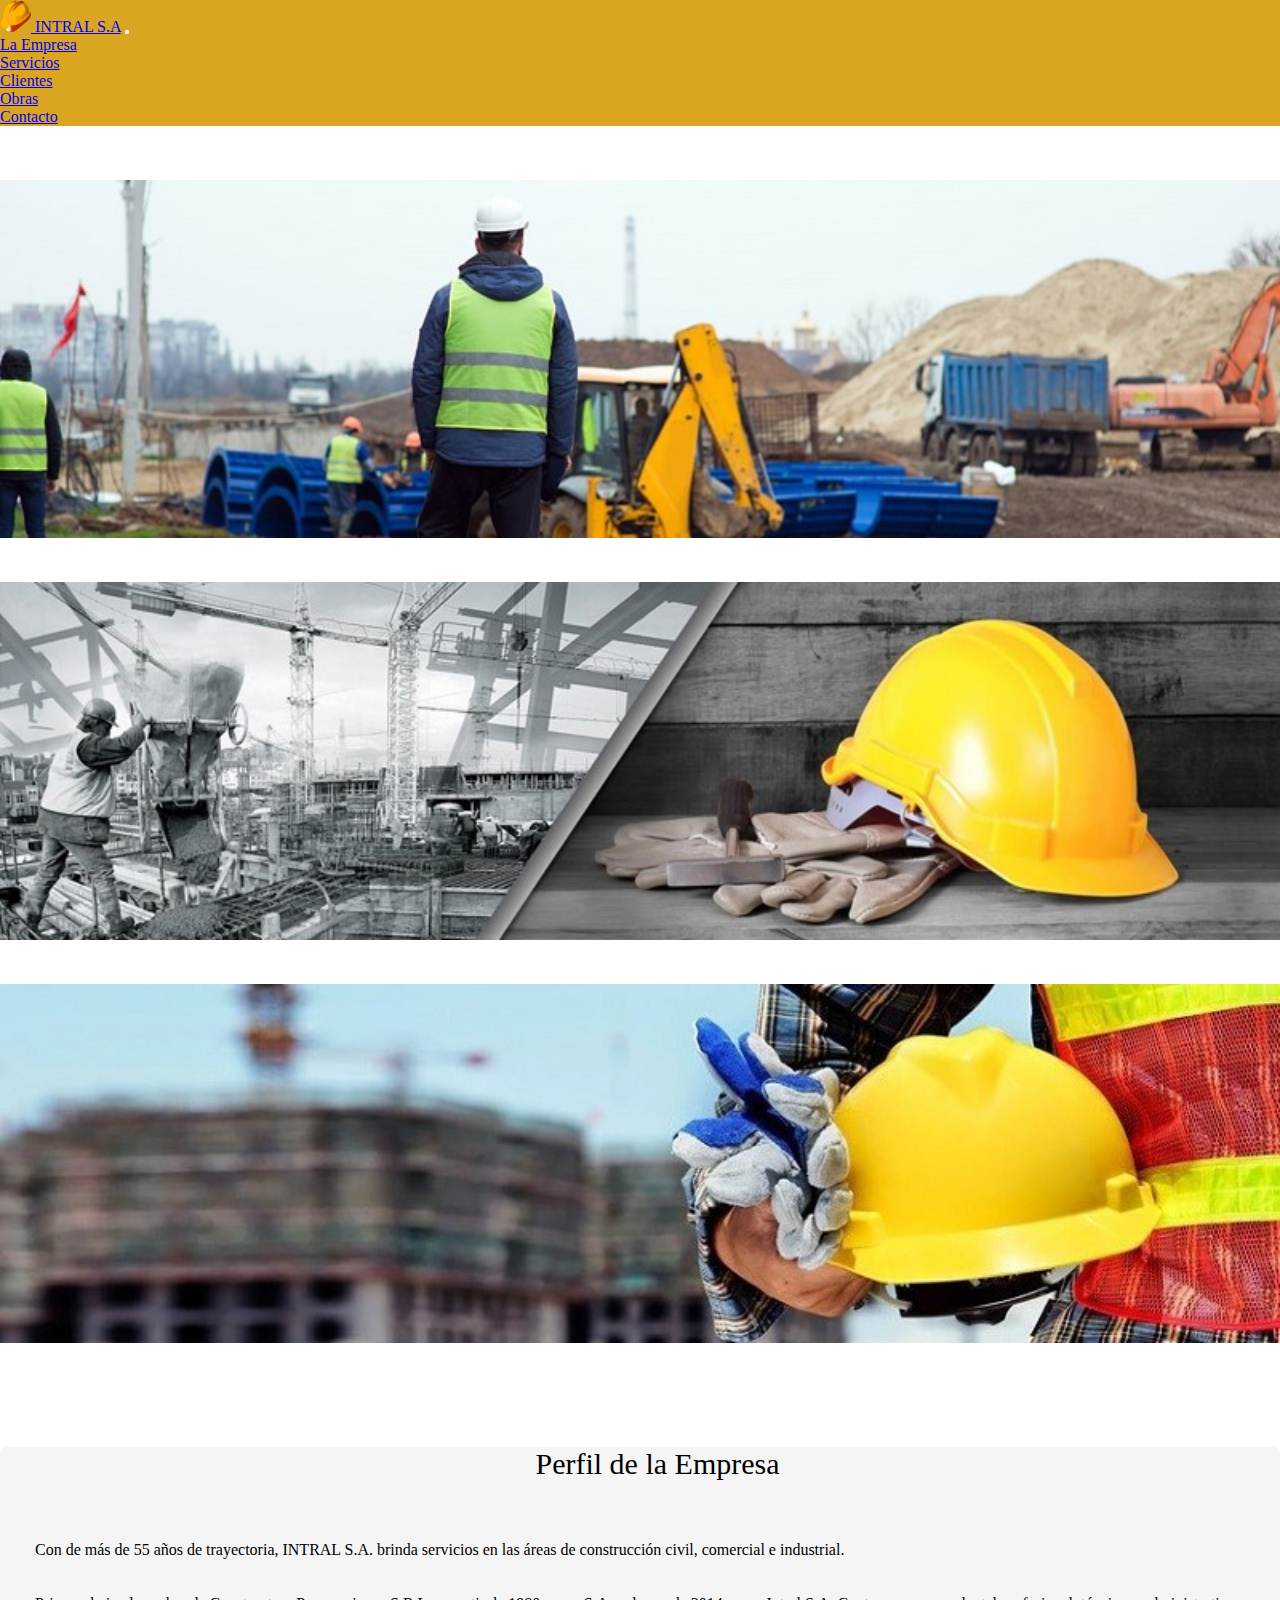
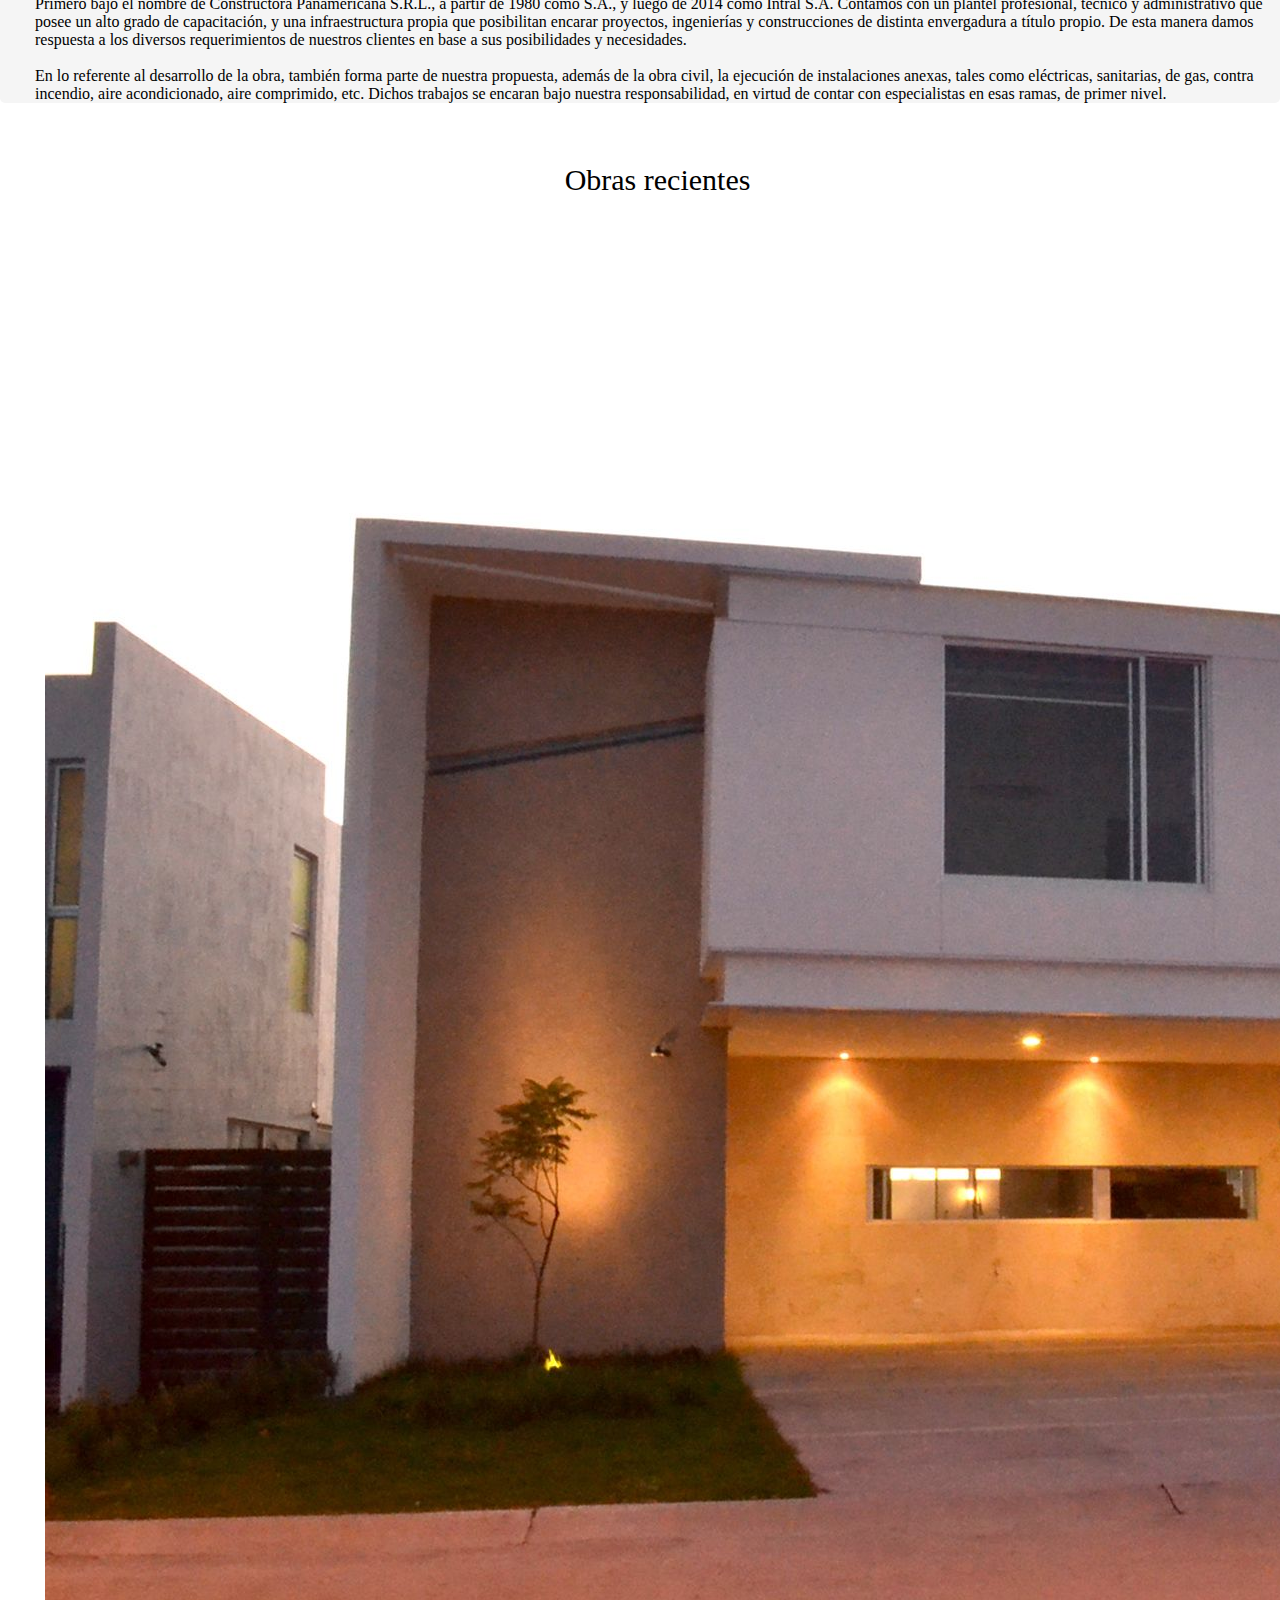
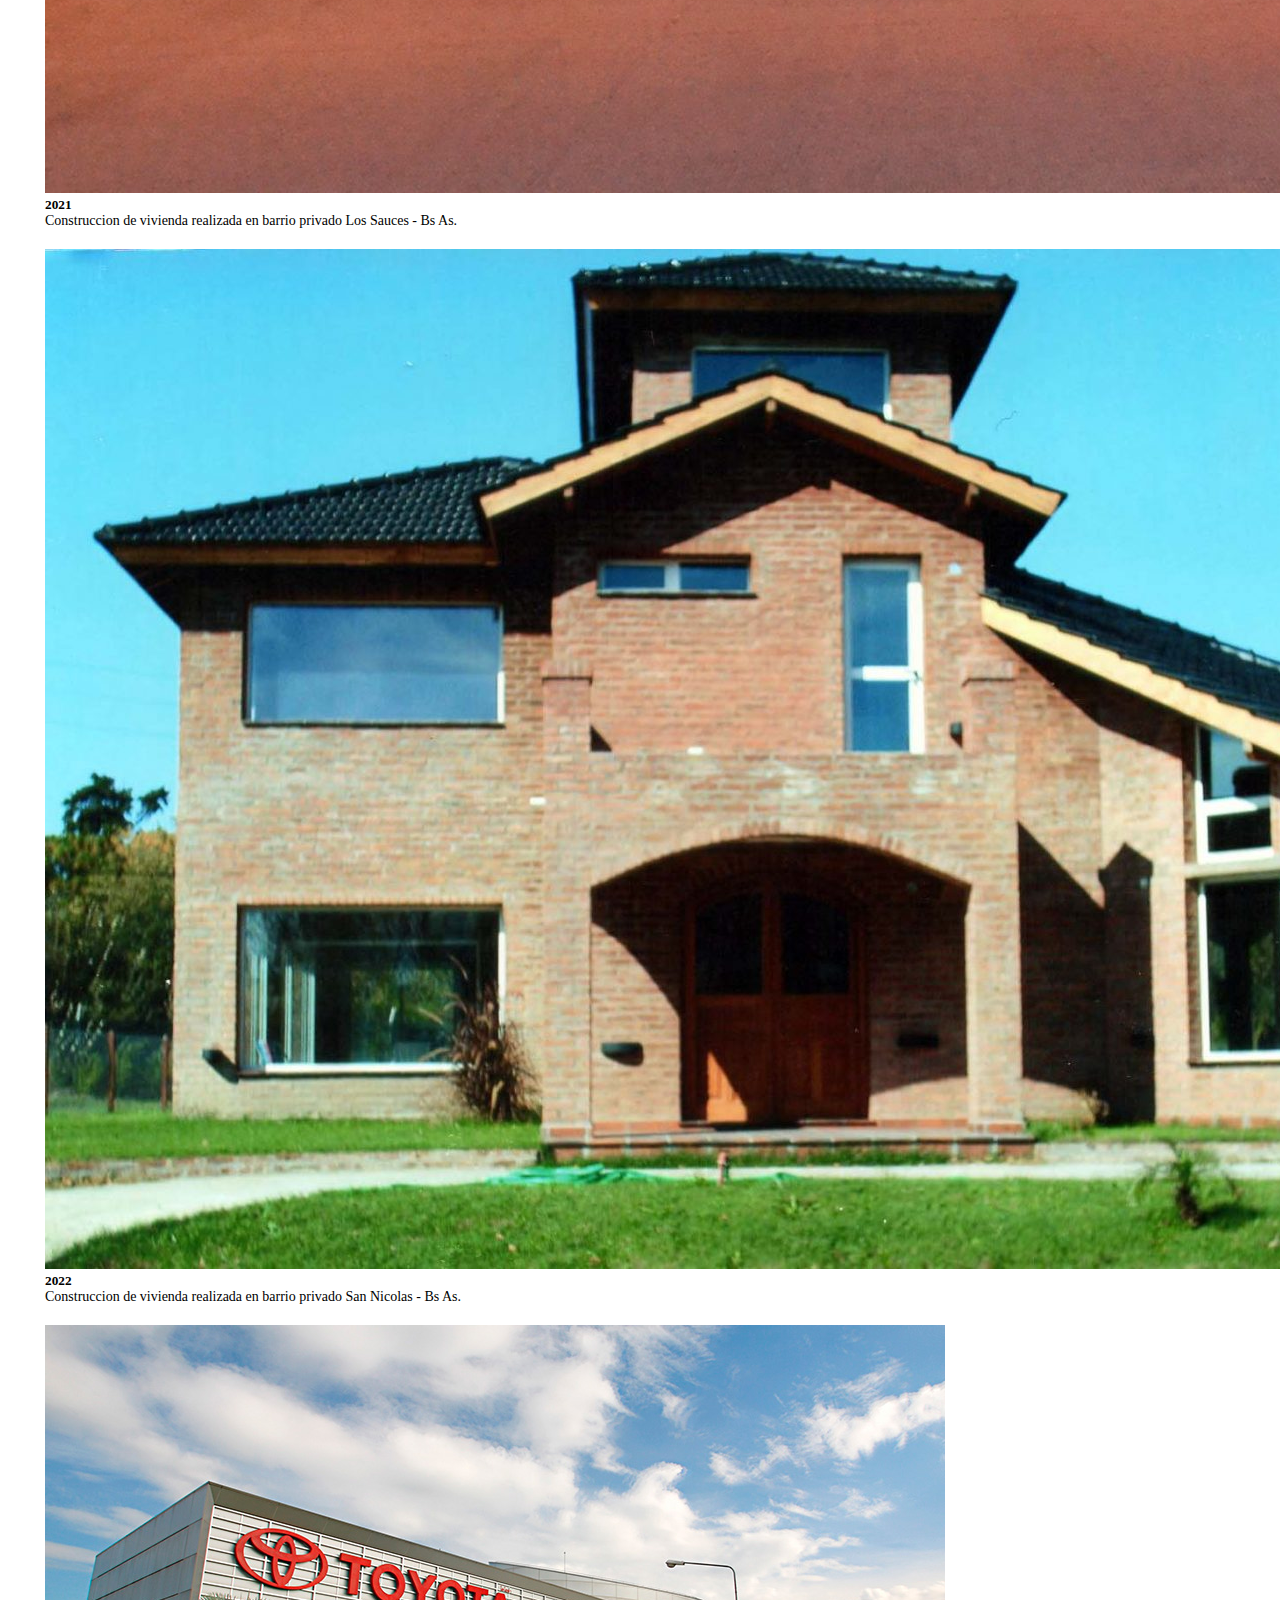
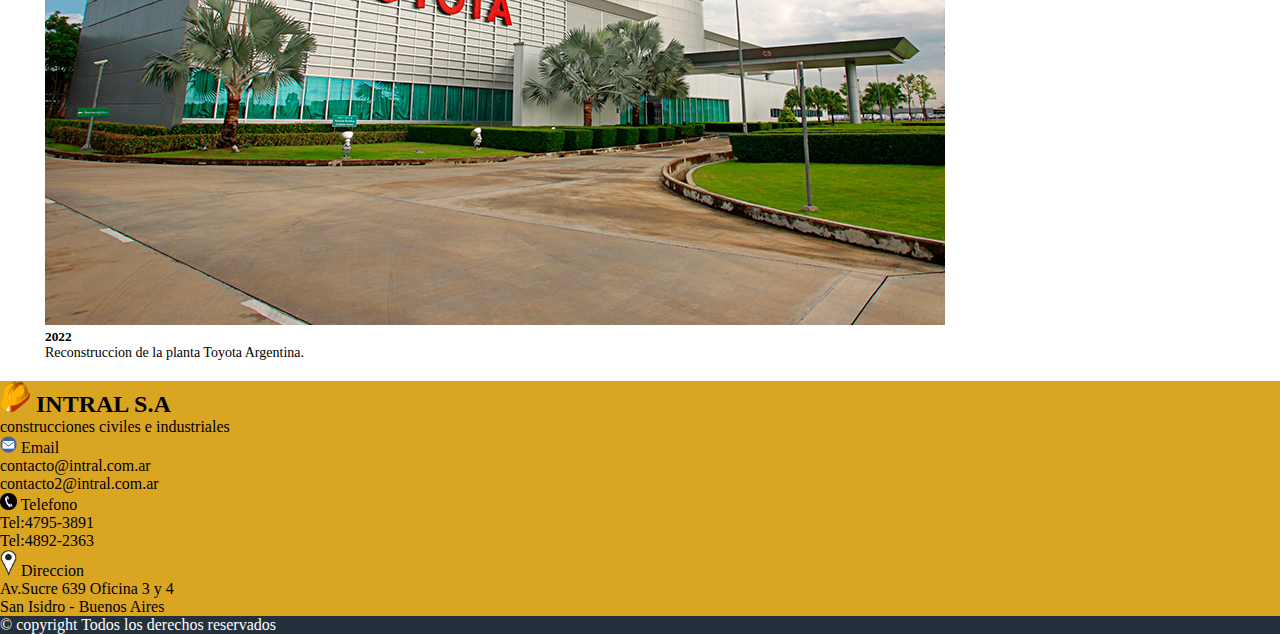
<file: index.html>
<!DOCTYPE html>
<html lang="es">

<head>
    <meta charset="UTF-8">
    <meta http-equiv="X-UA-Compatible" content="IE=edge">
    <meta name="viewport" content="width=device-width, initial-scale=1.0">
    <meta name="description" content="Con mas de 30 años en el rubro  y mas de 60 obras realizadas, INTRAL S.A brinda servicios en las areas de construccion civiles e industriales. Lideres en el pais y ya son varias empresas que cuenten con nuestro servicio.Contamos con un plantel profesional, técnico y administrativo.">
    <meta name="keywords" content="INTRAL S.A, Intral, constructora, obras llave en mano, construccion, obras, naves industriales, obra, constructora, empresas, viviendas">
    <meta name="author" content="Facundo Pietrobon"
    <link rel="shortcut icon" href="./img/sombrero.png" type="image/x-icon">
    <link rel="stylesheet" href="https://cdn.jsdelivr.net/npm/bootstrap@4.6.1/dist/css/bootstrap.min.css"
        integrity="sha384-zCbKRCUGaJDkqS1kPbPd7TveP5iyJE0EjAuZQTgFLD2ylzuqKfdKlfG/eSrtxUkn" crossorigin="anonymous">
    <link rel="stylesheet" href="estilos.css">

    <title>INTRAL S.A</title>
</head>

<body>

    <!------------------------------------navbar inicio-------------------------->

    <nav class="navbar navbar-expand-md  navbar-dark ">
      
        <!-- logo -->
        <a class="navbar-brand" href="#"> <img src="./img/sombrero.png" alt="logo de la empresa " class="logo"> INTRAL
            S.A</a>

        <!-- menu desplegable -->
        <button class="navbar-toggler" type="button" data-toggle="collapse" data-target="#collapsibleNavbar">
            <span class="navbar-toggler-icon"></span>
        </button>

        <!-- links -->
        <div class="collapse navbar-collapse links" id="collapsibleNavbar">

            <ul class="navbar-nav">
                <li class="nav-item">
                    <a class="nav-link " href="./pages/empresa.html">La Empresa</a>
                </li>
                <li class="nav-item">
                    <a class="nav-link" href="./pages/servicios.html">Servicios</a>
                </li>
                <li class="nav-item">
                    <a class="nav-link" href="./pages/clientes.html">Clientes</a>
                </li>
                <li class="nav-item">
                    <a class="nav-link" href="./pages/obras.html">Obras</a>
                </li>
                <li class="nav-item">
                    <a class="nav-link" href="./pages/contacto.html">Contacto</a>
                </li>
            </ul>
        </div>
      
    </nav>

    <!----------------------------------navbar fin--------------------------------->


    <!---------------------------- carrousel inicio-------------------->
    <div id="demo" class="carousel slide carousel-fade" data-ride="carousel">

        <!-- Indicators -->
        <ul class="carousel-indicators">
            <li data-target="#demo" data-slide-to="0" class="active"></li>
            <li data-target="#demo" data-slide-to="1"></li>
            <li data-target="#demo" data-slide-to="2"></li>
        </ul>

        <!---------------------------- carrousel iamgenes-------------------->

        <div class="carousel-inner ">

            <div class="carousel-item active">

              <img src="./img/carrousel1.jpg" alt="gente trabajando">
              <div class="carousel-caption">
                <h3 class="fuente titulo">Obras llave en mano</h3>
                <p class="fuente">Podemos Ayudarte</p>
              </div>   

            </div>

            <div class="carousel-item ">
              <img src="./img/carrousel2.jpg" alt="imagen historia">
              <div class="carousel-caption">
                <h3 class="fuente">Mas de 30 Años</h3>
                <p class="fuente">En este rubro</p>
              </div>   
              
            </div>

            <div class="carousel-item ">
              <img src="./img/carrousel3.jpg"alt="imagen empresa">
              <div class="carousel-caption">
                <h3 class="fuente">Mas de 60 obras</h3>
                <p class="fuente">En nuestra Historia</p>
              </div>   

            </div>
          </div>
          <a class="carousel-control-prev" href="#demo" data-slide="prev">
            <span class="carousel-control-prev-icon"></span>
          </a>
          <a class="carousel-control-next" href="#demo" data-slide="next">
            <span class="carousel-control-next-icon"></span>
          </a>
        </div>
        
      <!---------------------------- FIN carrousel iamgenes-------------------->

      <section>
        
        <div class="container-fluid pt-5">

          <div class="row">

            <div class="nleft col-sm-12 col-md-12 col-lg-6 ">

              <h2 class="nosotros">Perfil de la Empresa</h2>
              
              <p> Con de más de 55 años de trayectoria, INTRAL S.A. brinda servicios en las áreas de construcción civil, comercial e industrial. 
              <br> <br> <br>
              Primero bajo el nombre de Constructora Panamericana S.R.L., a partir de 1980 como S.A., y luego de 2014 como Intral S.A. Contamos con un plantel profesional, técnico y administrativo que posee un alto grado de capacitación, y una infraestructura propia que posibilitan encarar proyectos, ingenierías y construcciones de distinta envergadura a título propio. De esta manera damos respuesta a los diversos requerimientos de nuestros clientes en base a sus posibilidades y necesidades. <br> <br> En lo referente al desarrollo de la obra, también forma parte de nuestra propuesta, además de la obra civil, la ejecución de instalaciones anexas, tales como eléctricas, sanitarias, de gas, contra incendio, aire acondicionado, aire comprimido, etc. Dichos trabajos se encaran bajo nuestra responsabilidad, en virtud de contar con especialistas en esas ramas, de primer nivel. </p>  </div>

              <div class="nrigth col-sm-12 col-md-12 col-lg-6">

                <h2 class="nosotros">Obras recientes</h2>

                <!---------card1------->

                <div class="card mb-3" style="max-width: 540px;">
                  <div class="row no-gutters">
                    <div class="col-md-4 col-sm-12  ">
                      <img src="./img/obra1.jpg" class="card-img" alt="obra hogar">
                    </div>
                    <div class="col-md-8">
                      <div class="card-body">
                        <h5 class="card-title">2021</h5>
                        <p class="card-text">Construccion de vivienda realizada en barrio privado Los Sauces - Bs As.</p>
                      </div>
                    </div>
                  </div>
                </div>

                <!---------card2------->

                <div class="card mb-3" style="max-width: 540px;">
                  <div class="row no-gutters">
                    <div class="col-md-4 col-sm-12">
                      <img src="./img/obra2.jpg" class="card-img" alt="obra hogar">
                    </div>
                    <div class="col-md-8 col-sm-12 ">
                      <div class="card-body">
                        <h5 class="card-title">2022</h5>
                        <p class="card-text">Construccion de vivienda realizada en barrio privado San Nicolas - Bs As.</p>
                      </div>
                    </div>
                  </div>
                </div>

                <!---------card3------->

                <div class="card mb-3" style="max-width: 540px;">
                  <div class="row no-gutters">
                    <div class="col-md-4">
                      <img src="./img/toyyota.jpg" class="card-img" alt="obra hogar">
                    </div>
                    <div class="col-md-8">
                      <div class="card-body">
                        <h5 class="card-title">2022</h5>
                        <p class="card-text">Reconstruccion de la planta Toyota Argentina.</p>
                      </div>
                    </div>
                  </div>
                </div>

                <!-------fin card----->

              </div>
              
          </div>

          </div>
        
      </section>

      <!--------------PIE DE PAGINA------------------------->
        
      <footer class="piedepagina mt-5">

        <div class="container-fluid contenedorpiepagina ">
        
        <div class="row">
            
            <div class="col-sm-12 col-md-3 ">  

                <h2 class="letrapiepagina"> <img src="./img/sombrero.png" alt="logo-empresa" width="30px" >  INTRAL S.A</h2> 
                <p>construcciones civiles e industriales</p>
            
            
            </div>

            <div class="col-sm-12 col-md-3  "> 
                
        <p> <img src="./img/logoemail.png" alt="logo-email" width="17px"   > Email</p>
                <p>contacto@intral.com.ar <br> contacto2@intral.com.ar</p>
                
        
            </div>

            <div class="col-sm-12 col-md-3 "> 
                
                <p> <img src="./img/logotelefono.png" alt="logo-telefono" width="17px" >  Telefono</p>
                <p>Tel:4795-3891 <br> Tel:4892-2363</p>
                
    
            </div>

            <div class="col-sm-12 col-md-3 "> 
                
                <p> <img src="./img/logodireccion.png" alt="logo-direccion" width="17px"  > Direccion</p>
                <p>Av.Sucre 639 Oficina 3 y 4 <br> San Isidro - Buenos Aires </p>

            </div>

        </div>

        </div>

        <div class="footer-copyright text-center py-1 piepaginafinal">
          <p>&copy copyright Todos los derechos reservados</p>
        </div>

    </footer>

        <script src="https://cdn.jsdelivr.net/npm/jquery@3.5.1/dist/jquery.slim.min.js"
            integrity="sha384-DfXdz2htPH0lsSSs5nCTpuj/zy4C+OGpamoFVy38MVBnE+IbbVYUew+OrCXaRkfj"
            crossorigin="anonymous"></script>
        <script src="https://cdn.jsdelivr.net/npm/popper.js@1.16.1/dist/umd/popper.min.js"
            integrity="sha384-9/reFTGAW83EW2RDu2S0VKaIzap3H66lZH81PoYlFhbGU+6BZp6G7niu735Sk7lN"
            crossorigin="anonymous"></script>
        <script src="https://cdn.jsdelivr.net/npm/bootstrap@4.6.1/dist/js/bootstrap.min.js"
            integrity="sha384-VHvPCCyXqtD5DqJeNxl2dtTyhF78xXNXdkwX1CZeRusQfRKp+tA7hAShOK/B/fQ2"
            crossorigin="anonymous"></script>
</body>

</html>
</file>
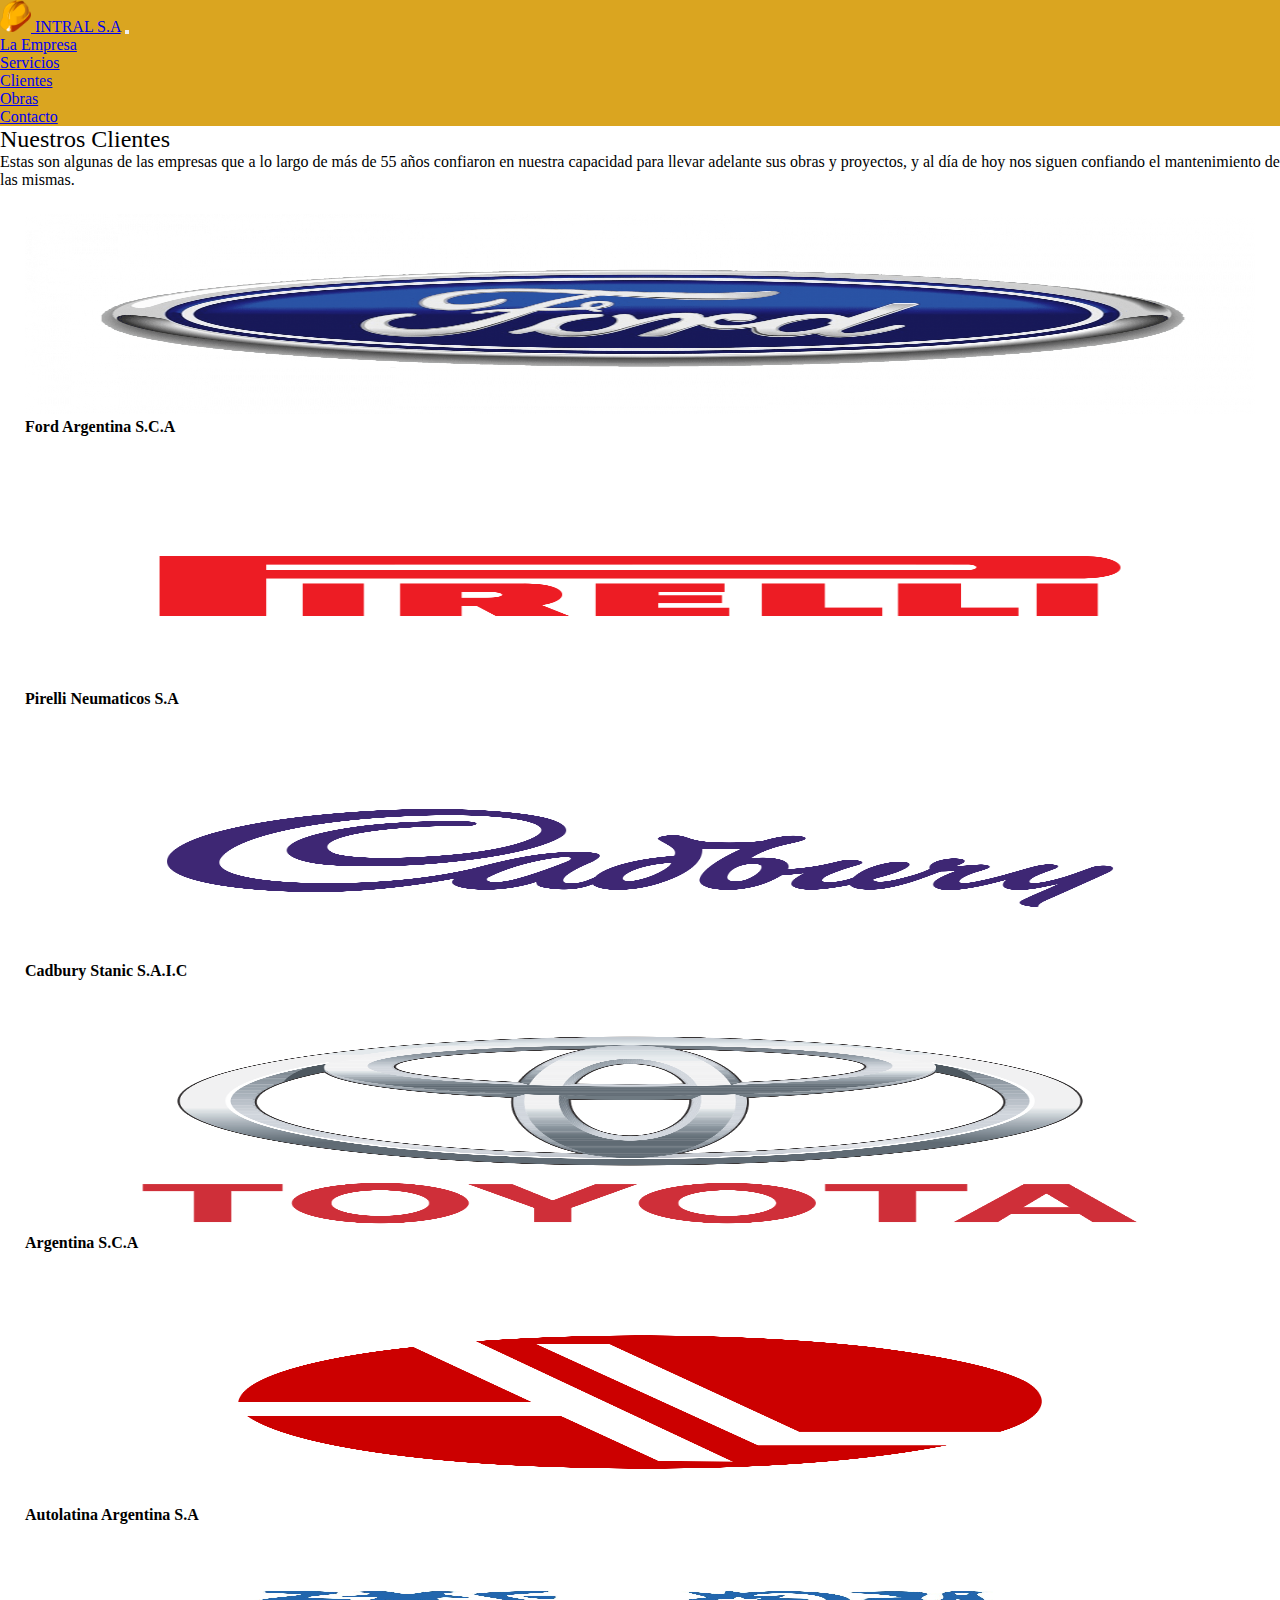
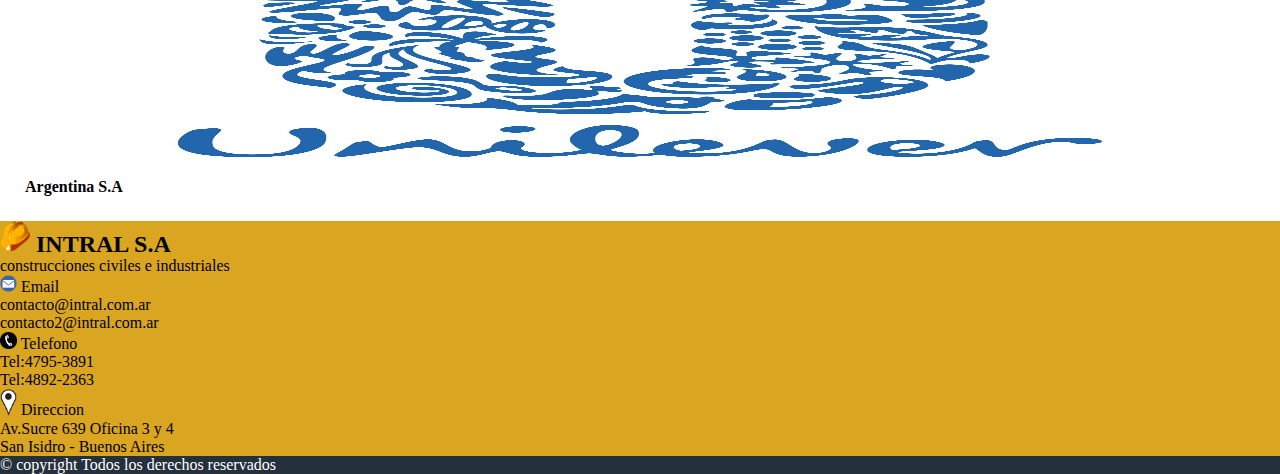
<file: pages/clientes.html>
<!DOCTYPE html>
<html lang="es">

<head>
    <meta charset="UTF-8">
    <meta http-equiv="X-UA-Compatible" content="IE=edge">
    <meta name="viewport" content="width=device-width, initial-scale=1.0">
    <meta name="description" content="Las empresas confiaron en nosotros a lo largo de 55 años en nuestra capacidad para llevar adelante sus obras y proyectos, y al dia de hoy nos siguen confiando el mantenimiento de las mismas.">
    <meta name="keywords" content="Ford, Pirelli, Cadbury, Toyota, Autolatina, Unilever, Argentina, Intral, clientes, servicios, mantenimiento">
    <link rel="shortcut icon" href="../img/sombrero.png" type="image/x-icon">
    <link rel="stylesheet" href="https://cdn.jsdelivr.net/npm/bootstrap@4.6.1/dist/css/bootstrap.min.css"
        integrity="sha384-zCbKRCUGaJDkqS1kPbPd7TveP5iyJE0EjAuZQTgFLD2ylzuqKfdKlfG/eSrtxUkn" crossorigin="anonymous">
    <link rel="stylesheet" href="../estilos.css">

    <title>INTRAL S.A</title>
</head>

<body>

    <!------------------------------------navbar inicio-------------------------->

    <nav class="navbar navbar-expand-md  navbar-dark">
        <!-- logo -->
        <a class="navbar-brand" href="../index.html"> <img src="../img/sombrero.png" alt="logo de la empresa " class="logo"> INTRAL S.A</a>

        <!-- menu desplegable -->
        <button class="navbar-toggler" type="button" data-toggle="collapse" data-target="#collapsibleNavbar">
            <span class="navbar-toggler-icon"></span>
        </button>

        <!-- links -->
        <div class="collapse navbar-collapse" id="collapsibleNavbar">

            <ul class="navbar-nav">
                <li class="nav-item">
                    <a class="nav-link" href="../pages/empresa.html">La Empresa</a>
                </li>
                <li class="nav-item">
                    <a class="nav-link" href="../pages/servicios.html">Servicios</a>
                </li>
                <li class="nav-item">
                    <a class="nav-link" href="#">Clientes</a>
                </li>
                <li class="nav-item">
                    <a class="nav-link" href="../pages/obras.html">Obras</a>
                </li>
                <li class="nav-item">
                    <a class="nav-link" href="../pages/contacto.html">Contacto</a>
                </li>
            </ul>
        </div>
    </nav>

    <!----------------------------------navbar fin--------------------------------->

        <div class="container-fluid pt-5  ">
            <h2 class="text-center clientes">Nuestros Clientes</h2>
            <p class="text-center m-5">Estas son algunas de las empresas que a lo largo de más de 55 años confiaron en nuestra capacidad para llevar adelante sus obras y proyectos, y al día de hoy nos siguen confiando el mantenimiento de las mismas.</p>
        </div>

        <section id="galeria" class="container" > 
    


            <div class="row">
        
                <div class=" col-lg-4  col-md-6 col-sm-12  col-sm-4">
                    <img src="../img/ford.png" alt="logo Ford">
                    <h4 class="text-center">Ford Argentina S.C.A</h4>
                    
                </div>
        
                <div class=" col-lg-4  col-md-6 col-sm-12  col-sm-4">
                    <img src="../img/pirelli.png" alt="Logo Pirelli">
                    <h4 class="text-center">Pirelli Neumaticos S.A</h4>
                </div>
                <div class=" col-lg-4  col-md-6 col-sm-12    col-sm-4">
                    <img src="../img/Cadbury-Logo.wine.png" alt="Logo Toyota">
                    <h4 class="text-center"> Cadbury Stanic S.A.I.C</h4>
                </div>

                <div class=" col-lg-4  col-md-6 col-sm-12  col-sm-4">
                    <img src="../img/toyota.png" alt="logo Toyota">
                    <h4 class="text-center">Argentina S.C.A</h4>
                    
                </div>
        
                <div class=" col-lg-4  col-md-6 col-sm-12  col-sm-4">
                    <img src="../img/autolatina.png" alt="Logo autolatina">
                    <h4 class="text-center">Autolatina Argentina S.A</h4>
                </div>

                <div class=" col-lg-4  col-md-6 col-sm-12    col-sm-4">
                    <img src="../img/unilever.jpg" alt="Logo Unilever">
                    <h4 class="text-center">Argentina S.A</h4>
                </div>

    
                </div>
        
        
            </section>

            <!--------------PIE DE PAGINA------------------------->
        
    <footer class="piedepagina mt-5">

        <div class="container-fluid contenedorpiepagina ">
        
        <div class="row">
            
            <div class="col-sm-12 col-md-3 ">  

                <h2 class="letrapiepagina"> <img src="../img/sombrero.png" alt="logo-empresa" width="30px" >  INTRAL S.A</h2> 
                <p>construcciones civiles e industriales</p>
            
            
            </div>

            <div class="col-sm-12 col-md-3 "> 
                
        <p> <img src="../img/logoemail.png" alt="logo-email" width="17px"   > Email</p>
                <p>contacto@intral.com.ar <br> contacto2@intral.com.ar</p>
                
        
            </div>

            <div class="col-sm-12 col-md-3 "> 
                
                <p> <img src="../img/logotelefono.png" alt="logo-telefono" width="17px" >  Telefono</p>
                <p>Tel:4795-3891 <br> Tel:4892-2363</p>
                
    
            </div>

            <div class="col-sm-12 col-md-3 "> 
                
                <p> <img src="../img/logodireccion.png" alt="logo-direccion" width="17px"  > Direccion</p>
                <p>Av.Sucre 639 Oficina 3 y 4 <br> San Isidro - Buenos Aires </p>

            </div>


        </div>


        </div>

        <div class="footer-copyright text-center py-1 piepaginafinal">
            <p>&copy copyright Todos los derechos reservados</p>
        </div>

    </footer>
        

    <script src="https://cdn.jsdelivr.net/npm/jquery@3.5.1/dist/jquery.slim.min.js"
        integrity="sha384-DfXdz2htPH0lsSSs5nCTpuj/zy4C+OGpamoFVy38MVBnE+IbbVYUew+OrCXaRkfj"
        crossorigin="anonymous"></script>
    <script src="https://cdn.jsdelivr.net/npm/popper.js@1.16.1/dist/umd/popper.min.js"
        integrity="sha384-9/reFTGAW83EW2RDu2S0VKaIzap3H66lZH81PoYlFhbGU+6BZp6G7niu735Sk7lN"
        crossorigin="anonymous"></script>
    <script src="https://cdn.jsdelivr.net/npm/bootstrap@4.6.1/dist/js/bootstrap.min.js"
        integrity="sha384-VHvPCCyXqtD5DqJeNxl2dtTyhF78xXNXdkwX1CZeRusQfRKp+tA7hAShOK/B/fQ2"
        crossorigin="anonymous"></script>
</body>

</html>
</file>
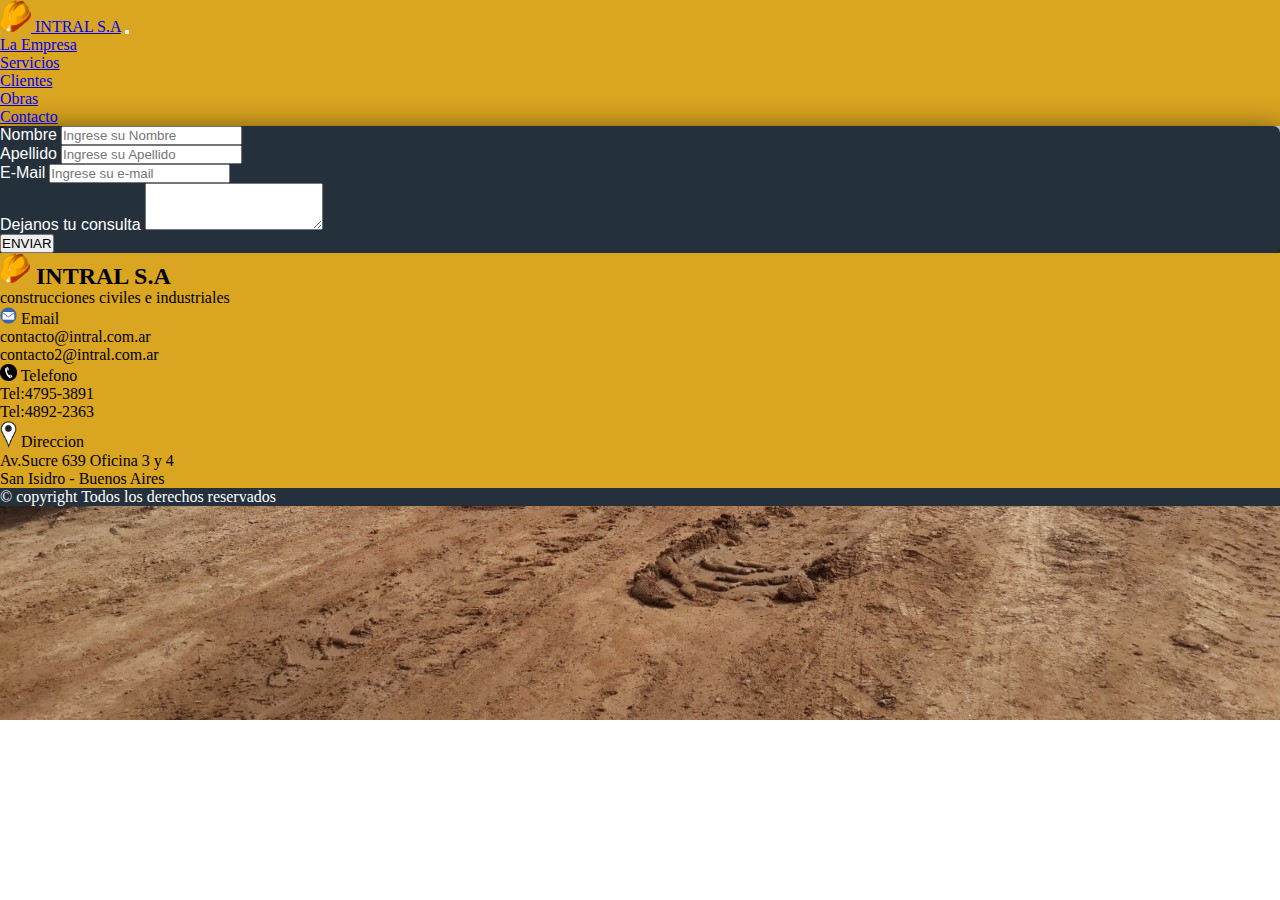
<file: pages/contacto.html>
<!DOCTYPE html>
<html lang="es">

<head>
    <meta charset="UTF-8">
    <meta http-equiv="X-UA-Compatible" content="IE=edge">
    <meta name="viewport" content="width=device-width, initial-scale=1.0">
    <meta name="description" content="Podemos ayudarte a presupuestar tu proyecto o bien ofrecerte algun tipo de servicio en el ambito de la construccion. Ya sea obras desde el incio o proyectos ya comenzados. Hacenos tu pregunta. Intral S.A.">
    <meta name="keywords" content="intral s.a, e-mail,contacto, consultar, consulta, constructora, telefono, direccion, localidad, ubicacion">
    <link rel="shortcut icon" href="../img/sombrero.png" type="image/x-icon">
    <link rel="stylesheet" href="https://cdn.jsdelivr.net/npm/bootstrap@4.6.1/dist/css/bootstrap.min.css"
        integrity="sha384-zCbKRCUGaJDkqS1kPbPd7TveP5iyJE0EjAuZQTgFLD2ylzuqKfdKlfG/eSrtxUkn" crossorigin="anonymous">
    <link rel="stylesheet" href="../estilos.css">

    <title>INTRAL S.A</title>
</head>

<body class="imagenfondo">

    <!------------------------------------navbar inicio-------------------------->

    <nav class="navbar navbar-expand-md  navbar-dark">
        <!-- logo -->
        <a class="navbar-brand" href="../index.html"> <img src="../img/sombrero.png" alt="logo de la empresa " class="logo">  INTRAL S.A</a>

        <!-- menu desplegable -->
        <button class="navbar-toggler" type="button" data-toggle="collapse" data-target="#collapsibleNavbar">
            <span class="navbar-toggler-icon"></span>
        </button>

        <!-- links -->
        <div class="collapse navbar-collapse" id="collapsibleNavbar">

            <ul class="navbar-nav">
                <li class="nav-item">
                    <a class="nav-link" href="../pages/empresa.html">La Empresa</a>
                </li>
                <li class="nav-item">
                    <a class="nav-link" href="../pages/servicios.html">Servicios</a>
                </li>
                <li class="nav-item">
                    <a class="nav-link" href="../pages/clientes.html">Clientes</a>
                </li>
                <li class="nav-item">
                    <a class="nav-link" href="../pages/obras.html">Obras</a>
                </li>
                <li class="nav-item">
                    <a class="nav-link" href="#">Contacto</a>
                </li>
            </ul>
        </div>
    </nav>

    <!----------------------------------navbar fin--------------------------------->

    
    <div class="container-fluid formulario">

        <div class="row d-flex justify-content-center pt-5">

            <div class="col-sm-12   col-lg-4 recuadro px-3 py-3 ">
                
                <form>
                    
                    <div class="form-group">
                        <label for="nameid" class="letralabel form-label">Nombre</label> 
                        <input type="text" class="form-control" id="formGroupExampleInput" placeholder="Ingrese su Nombre" required>
                    </div>
                    

                    <div class="form-group">
                        <label for="formGroupExampleInput" class="letralabel">Apellido</label>
                        <input type="text" class="form-control" id="formGroupExampleInput" placeholder="Ingrese su Apellido">
                    </div>

                    <div class="form-group">
                        <label for="formGroupExampleInput2" class="letralabel">E-Mail</label>
                        <input type="email" class="form-control" id="formGroupExampleInput2" placeholder="Ingrese su e-mail">
                    </div>

                    <div class="form-group">
                        <label for="exampleFormControlTextarea1  " class="letralabel">Dejanos tu consulta</label>
                        <textarea class="form-control" id="exampleFormControlTextarea1" rows="3"></textarea>
                    </div>

                    <button type="button" class="btn btn-primary ">ENVIAR</button>

                </form>

            </div>
            
        </div>
    </div>

    
    <!--------------PIE DE PAGINA------------------------->
        
    <footer class="piedepagina mt-5">

        <div class="container-fluid contenedorpiepagina ">
        
        <div class="row">
            
            <div class="col-sm-12 col-md-3  ">  

                <h2 class="letrapiepagina"> <img src="../img/sombrero.png" alt="logo-empresa" width="30px" >  INTRAL S.A</h2> 
                <p>construcciones civiles e industriales</p>
            
            
            </div>

            <div class="col-sm-12 col-md-3 "> 
                
        <p> <img src="../img/logoemail.png" alt="logo-email" width="17px"   > Email</p>
                <p>contacto@intral.com.ar <br> contacto2@intral.com.ar</p>
                
        
            </div>

            <div class="col-sm-12 col-md-3 "> 
                
                <p> <img src="../img/logotelefono.png" alt="logo-telefono" width="17px" >  Telefono</p>
                <p>Tel:4795-3891 <br> Tel:4892-2363</p>
                
    
            </div>

            <div class="col-sm-12 col-md-3 "> 
                
                <p> <img src="../img/logodireccion.png" alt="logo-direccion" width="17px"  > Direccion</p>
                <p>Av.Sucre 639 Oficina 3 y 4 <br> San Isidro - Buenos Aires </p>

            </div>

        </div>

        </div>

        <div class="footer-copyright text-center py-1 piepaginafinal">
        <p>&copy copyright Todos los derechos reservados</p>
        </div>

    </footer>

    


    <script src="https://cdn.jsdelivr.net/npm/jquery@3.5.1/dist/jquery.slim.min.js"
        integrity="sha384-DfXdz2htPH0lsSSs5nCTpuj/zy4C+OGpamoFVy38MVBnE+IbbVYUew+OrCXaRkfj"
        crossorigin="anonymous"></script>
    <script src="https://cdn.jsdelivr.net/npm/popper.js@1.16.1/dist/umd/popper.min.js"
        integrity="sha384-9/reFTGAW83EW2RDu2S0VKaIzap3H66lZH81PoYlFhbGU+6BZp6G7niu735Sk7lN"
        crossorigin="anonymous"></script>
    <script src="https://cdn.jsdelivr.net/npm/bootstrap@4.6.1/dist/js/bootstrap.min.js"
        integrity="sha384-VHvPCCyXqtD5DqJeNxl2dtTyhF78xXNXdkwX1CZeRusQfRKp+tA7hAShOK/B/fQ2"
        crossorigin="anonymous"></script>
</body>

</html>
</file>
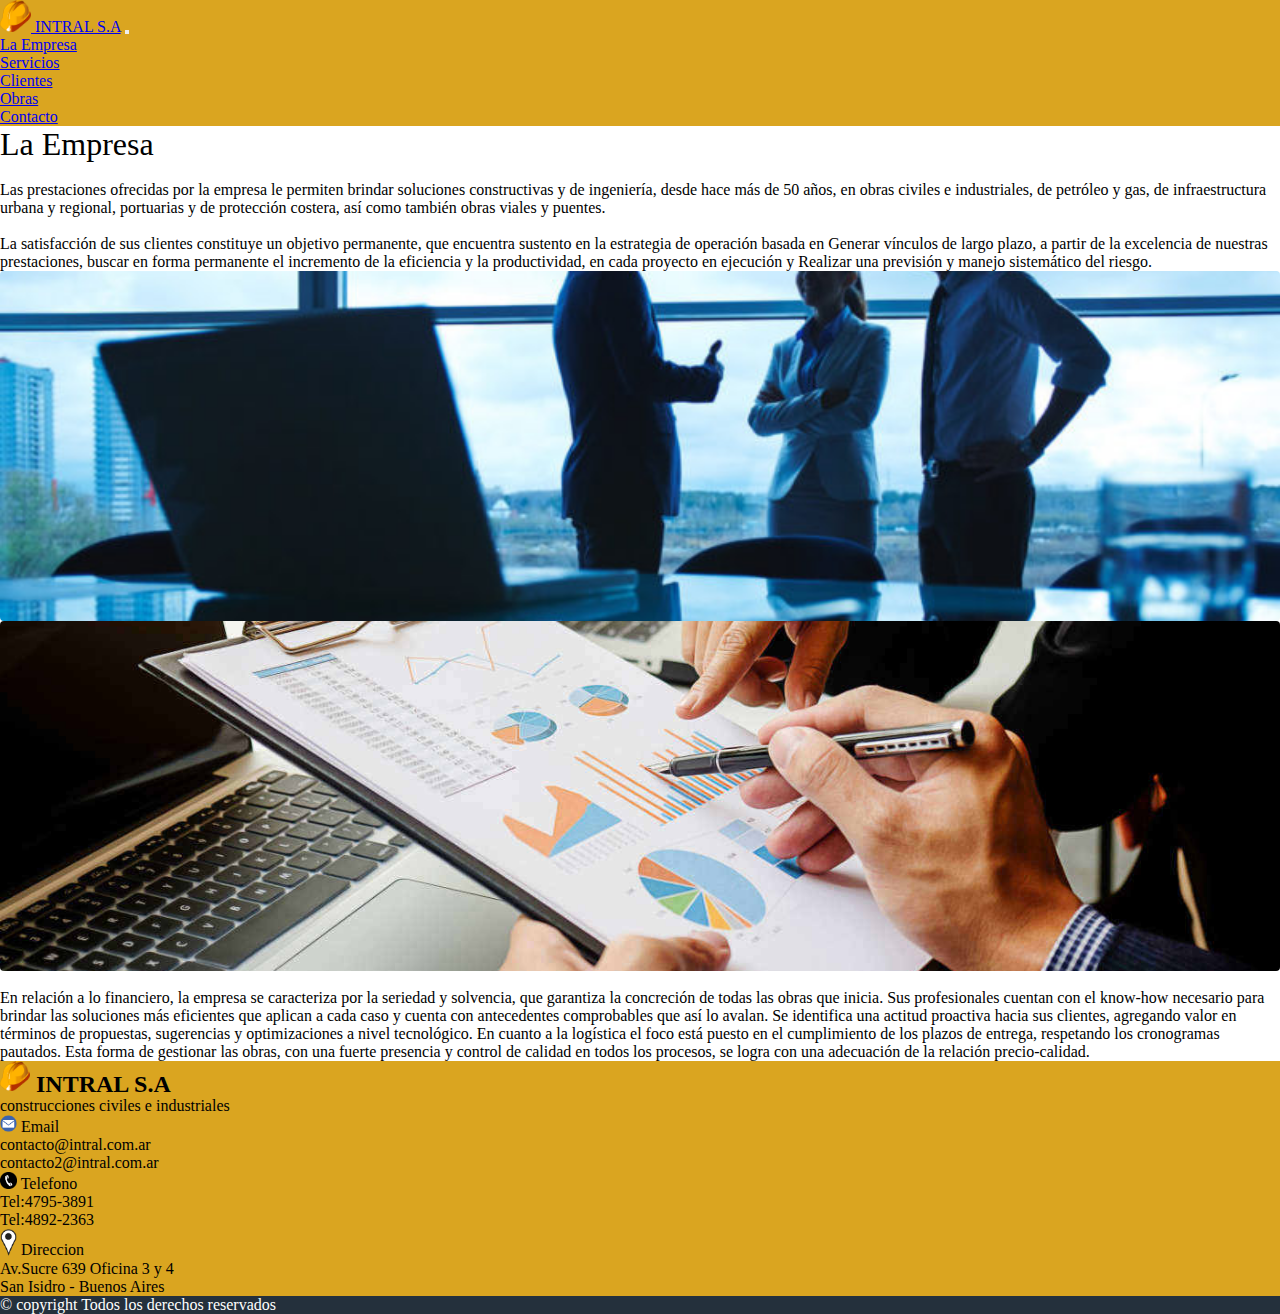
<file: pages/empresa.html>
<!DOCTYPE html>
<html lang="es">

<head>
    <meta charset="UTF-8">
    <meta http-equiv="X-UA-Compatible" content="IE=edge">
    <meta name="viewport" content="width=device-width, initial-scale=1.0">
    <meta name="description" content="Nuestra empresa brinda soluciones constructivas y de ingenieria, desde hace mas de 50 años, en obras civiles e industriales , de petróleo y gas, de infraestructura urbana y regional, portuarias y de protección costera, así como también obras viales y puentes.">
    <meta name="keywords" content="empresa, soluciones, objetivo, historia, financiero, petroleo, infraestructura urbana, obras viales, seriedad">
    <link rel="shortcut icon" href="../img/sombrero.png" type="image/x-icon">
    <link rel="stylesheet" href="https://cdn.jsdelivr.net/npm/bootstrap@4.6.1/dist/css/bootstrap.min.css"
        integrity="sha384-zCbKRCUGaJDkqS1kPbPd7TveP5iyJE0EjAuZQTgFLD2ylzuqKfdKlfG/eSrtxUkn" crossorigin="anonymous">
    <link rel="stylesheet" href="../estilos.css">

    <title>INTRAL S.A</title>
</head>

<body>

    <!------------------------------------navbar inicio-------------------------->

    <nav class="navbar navbar-expand-md  navbar-dark">
        <!-- logo -->
        <a class="navbar-brand" href="../index.html"> <img src="../img/sombrero.png" alt="logo de la empresa " class="logo">  INTRAL S.A</a>

        <!-- menu desplegable -->
        <button class="navbar-toggler" type="button" data-toggle="collapse" data-target="#collapsibleNavbar">
            <span class="navbar-toggler-icon"></span>
        </button>

        <!-- links -->
        <div class="collapse navbar-collapse" id="collapsibleNavbar">

            <ul class="navbar-nav">
                <li class="nav-item">
                    <a class="nav-link" href="#">La Empresa</a>
                </li>
                <li class="nav-item">
                    <a class="nav-link" href="../pages/servicios.html">Servicios</a>
                </li>
                <li class="nav-item">
                    <a class="nav-link" href="../pages/clientes.html">Clientes</a>
                </li>
                <li class="nav-item">
                    <a class="nav-link" href="../pages/obras.html">Obras</a>
                </li>
                <li class="nav-item">
                    <a class="nav-link" href="../pages/contacto.html">Contacto</a>
                </li>
            </ul>
        </div>
    </nav>

    <!----------------------------------navbar fin--------------------------------->




    
    <div class="container text-center pt-5">

        <h1 id="titulo">La Empresa</h1>

        <div class="row pt-5">
    <div class="col-sm-6 text-center">
            <p> <br> Las prestaciones ofrecidas por la empresa le permiten brindar soluciones constructivas y de ingeniería, desde hace más de 50 años, en obras civiles e industriales, de petróleo y gas, de infraestructura urbana y regional, portuarias y de protección costera, así como también obras viales y puentes. <br><br>
                La satisfacción de sus clientes constituye un objetivo permanente, que encuentra sustento en la estrategia de operación basada en Generar vínculos de largo plazo, a partir de la excelencia de nuestras prestaciones, buscar en forma permanente el incremento de la eficiencia y la productividad, en cada proyecto en ejecución y Realizar una previsión y manejo sistemático del riesgo.</p>

        </div>
        <div class="col-sm-6 imagenempresa">
            
        </div>
        </div>
    </div>

    
    <div class="container text-center pt-5 ">
        
        <div class="row pt-5">
        <div class="col-sm-6 imagenempresa2">
            
        
        </div>
        <div class="col-sm-6">
            <p> <br> En relación a lo financiero, la empresa se caracteriza por la seriedad y solvencia, que garantiza la concreción de todas las obras que inicia. Sus profesionales cuentan con el know-how necesario para brindar las soluciones más eficientes que aplican a cada caso y cuenta con antecedentes comprobables que así lo avalan. Se identifica una actitud proactiva hacia sus clientes, agregando valor en términos de propuestas, sugerencias y optimizaciones a nivel tecnológico. En cuanto a la logística el foco está puesto en el cumplimiento de los plazos de entrega, respetando los cronogramas pautados. Esta forma de gestionar las obras, con una fuerte presencia y control de calidad en todos los procesos, se logra con una adecuación de la relación precio-calidad.</p>
        </div>
        </div>
    </div>

    <!--------------PIE DE PAGINA------------------------->
        
    <footer class="piedepagina mt-5">

        <div class="container-fluid contenedorpiepagina ">
        
        <div class="row">
            
            <div class="col-sm-12 col-md-3 ">  

                <h2 class="letrapiepagina"> <img src="../img/sombrero.png" alt="logo-empresa" width="30px" >  INTRAL S.A</h2> 
                <p>construcciones civiles e industriales</p>
            
            
            </div>

            <div class="col-sm-12 col-md-3 "> 
                
        <p> <img src="../img/logoemail.png" alt="logo-email" width="17px"   > Email</p>
                <p>contacto@intral.com.ar <br> contacto2@intral.com.ar</p>
                
        
            </div>

            <div class="col-sm-12 col-md-3 "> 
                
                <p> <img src="../img/logotelefono.png" alt="logo-telefono" width="17px" >  Telefono</p>
                <p>Tel:4795-3891 <br> Tel:4892-2363</p>
                
    
            </div>

            <div class="col-sm-12 col-md-3 "> 
                
                <p> <img src="../img/logodireccion.png" alt="logo-direccion" width="17px"  > Direccion</p>
                <p>Av.Sucre 639 Oficina 3 y 4 <br> San Isidro - Buenos Aires </p>

            </div>


        </div>


        </div>

        <div class="footer-copyright text-center py-1 piepaginafinal">
            <p>&copy copyright Todos los derechos reservados</p>
        </div>

    </footer>

    <script src="https://cdn.jsdelivr.net/npm/jquery@3.5.1/dist/jquery.slim.min.js"
        integrity="sha384-DfXdz2htPH0lsSSs5nCTpuj/zy4C+OGpamoFVy38MVBnE+IbbVYUew+OrCXaRkfj"
        crossorigin="anonymous"></script>
    <script src="https://cdn.jsdelivr.net/npm/popper.js@1.16.1/dist/umd/popper.min.js"
        integrity="sha384-9/reFTGAW83EW2RDu2S0VKaIzap3H66lZH81PoYlFhbGU+6BZp6G7niu735Sk7lN"
        crossorigin="anonymous"></script>
    <script src="https://cdn.jsdelivr.net/npm/bootstrap@4.6.1/dist/js/bootstrap.min.js"
        integrity="sha384-VHvPCCyXqtD5DqJeNxl2dtTyhF78xXNXdkwX1CZeRusQfRKp+tA7hAShOK/B/fQ2"
        crossorigin="anonymous"></script>
</body>

</html>
</file>
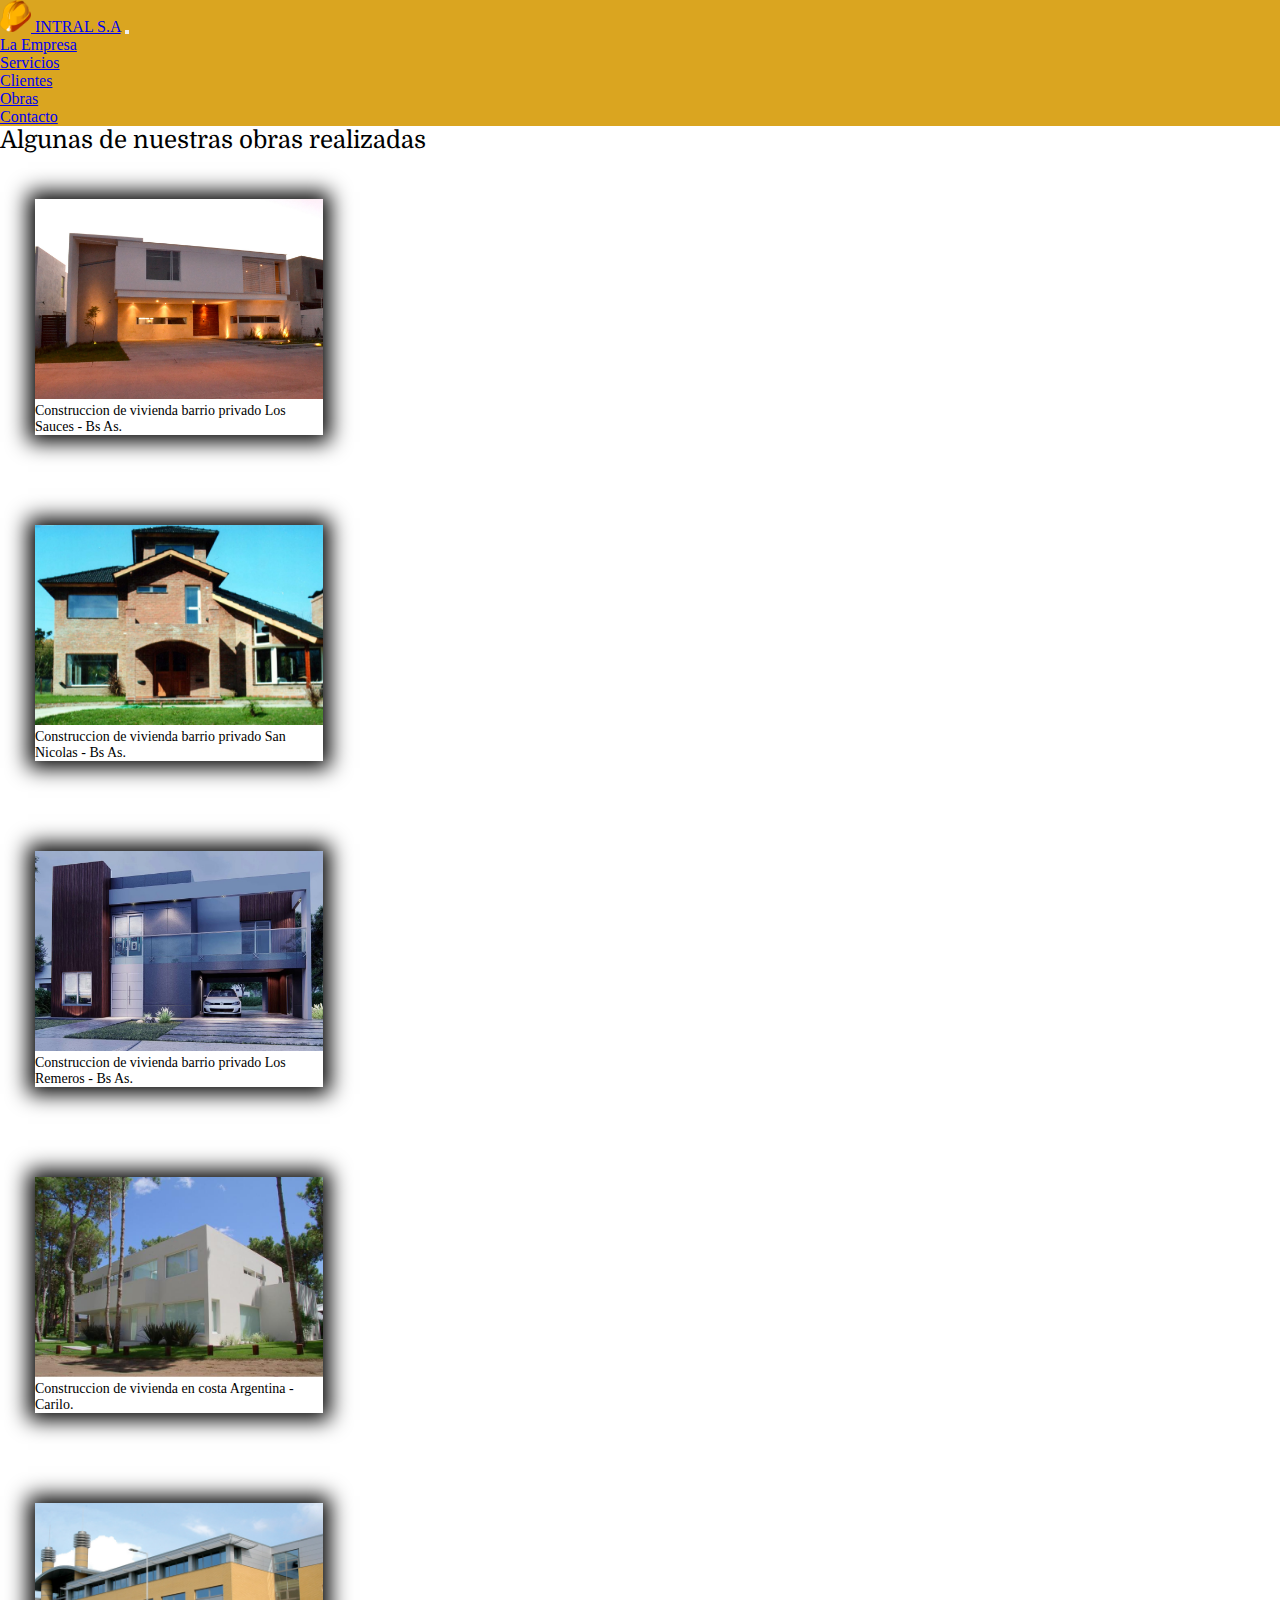
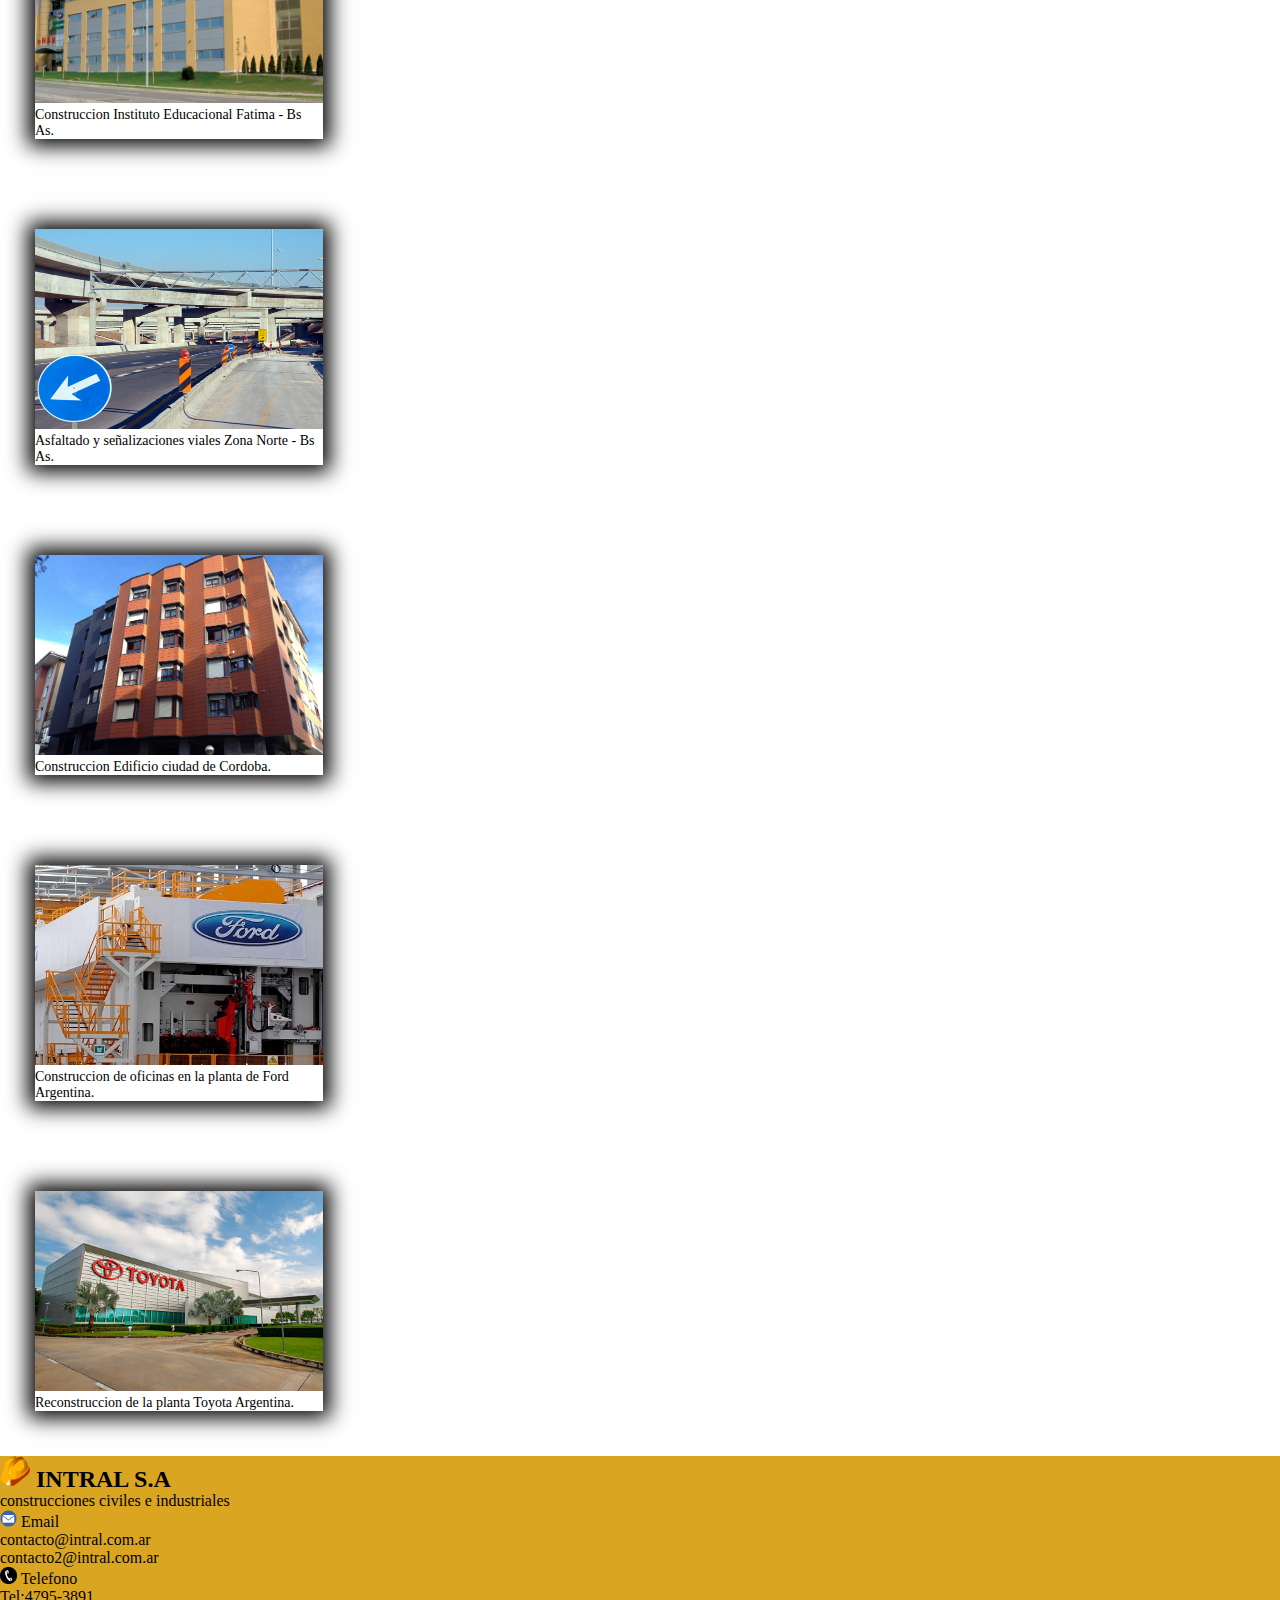
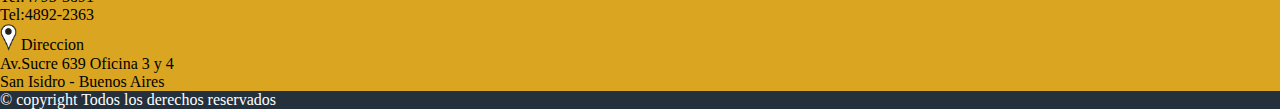
<file: pages/obras.html>
<!DOCTYPE html>
<html lang="es">

<head>
    <meta charset="UTF-8">
    <meta http-equiv="X-UA-Compatible" content="IE=edge">
    <meta name="viewport" content="width=device-width, initial-scale=1.0">
    <meta name="description" content="Estas son  algunas de las obras realizadas a lo largo de nuestra historia. Construcciones en barrios privados,colegios, industrias y en espacios publicos. Intral s.a brinda sus servicios a lo largo de 30 años y aun nos siguen eligiendo.">
    <meta name="keywords" content="barrio privado, barrios, colegios, industrias, espacios publicos, plantas industriales, planta toyota, planta ford, construcciones, intral s.a, colegio Fatima, carilo, cordoba">
    <link rel="shortcut icon" href="../img/sombrero.png" type="image/x-icon">
    <link rel="preconnect" href="https://fonts.googleapis.com">
    <link rel="preconnect" href="https://fonts.gstatic.com" crossorigin>
    <link href="https://fonts.googleapis.com/css2?family=Domine&display=swap" rel="stylesheet">
    <link rel="stylesheet" href="https://cdn.jsdelivr.net/npm/bootstrap@4.6.1/dist/css/bootstrap.min.css"
        integrity="sha384-zCbKRCUGaJDkqS1kPbPd7TveP5iyJE0EjAuZQTgFLD2ylzuqKfdKlfG/eSrtxUkn" crossorigin="anonymous">
    <link rel="stylesheet" href="../estilos.css">

    <title>INTRAL S.A</title>
</head>

<body>

    <!------------------------------------navbar inicio-------------------------->

    <nav class="navbar navbar-expand-md  navbar-dark">
        <!-- logo -->
        <a class="navbar-brand" href="../index.html"> <img src="../img/sombrero.png" alt="logo de la empresa " class="logo">  INTRAL S.A</a>

        <!-- menu desplegable -->
        <button class="navbar-toggler" type="button" data-toggle="collapse" data-target="#collapsibleNavbar">
            <span class="navbar-toggler-icon"></span>
        </button>

        <!-- links -->
        <div class="collapse navbar-collapse" id="collapsibleNavbar">

            <ul class="navbar-nav">
                <li class="nav-item">
                    <a class="nav-link" href="../pages/empresa.html">La Empresa</a>
                </li>
                <li class="nav-item">
                    <a class="nav-link" href="../pages/servicios.html">Servicios</a>
                </li>
                <li class="nav-item">
                    <a class="nav-link" href="../pages/clientes.html">Clientes</a>
                </li>
                <li class="nav-item">
                    <a class="nav-link" href="#">Obras</a>
                </li>
                <li class="nav-item">
                    <a class="nav-link" href="../pages/contacto.html">Contacto</a>
                </li>
            </ul>
        </div>
    </nav>

    <!----------------------------------navbar fin--------------------------------->

    <section id="galeria" > 
        
    <div class="text-center pt-5">

        <h2 class="titulobras">Algunas de nuestras obras realizadas</h2>
        
    </div>

    <div class="container p-5">
    <div class="row">

            <div class="col-lg-4  col-md-6 col-sm-12">

                <div class="card  cardservicio " style="width: 18rem;">
                    <img src="../img/obra1.jpg" class="card-img-top " alt="imagen obra">
                    <div class="card-body">
                    <p class="card-text">Construccion de vivienda  barrio privado Los Sauces - Bs As.</p>
                    </div>
                </div>
                
            </div>

            <div class=" col-lg-4  col-md-6 col-sm-12">

                <div class="card cardservicio" style="width: 18rem;">
                    <img src="../img/obra2.jpg" class="card-img-top" alt="imagen obra">
                    <div class="card-body">
                    <p class="card-text">Construccion de vivienda barrio privado San Nicolas - Bs As.</p>
                    </div>
                </div>
                
            </div>

            <div class=" col-lg-4 col-md-6 col-sm-12">
                <div class="card cardservicio" style="width: 18rem;">
                    <img src="../img/obra 3.jpg" class="card-img-top" alt="imagen obra">
                    <div class="card-body">
                    <p class="card-text"> Construccion de vivienda barrio privado Los Remeros - Bs As.</p>
                    </div>
                </div>
                
            </div>

            <div class=" col-lg-4  col-md-6 col-sm-12">
                <div class="card cardservicio" style="width: 18rem;">
                    <img src="../img/obras4.jpeg" class="card-img-top" alt="imagen obra">
                    <div class="card-body">
                    <p class="card-text">Construccion de vivienda en costa Argentina - Carilo.</p>
                    </div>
                </div>
                
            </div>

            <div class=" col-lg-4  col-md-6 col-sm-12">
                <div class="card cardservicio" style="width: 18rem;">
                    <img src="../img/colegio.jpg" class="card-img-top" alt="imagen colegio">
                    <div class="card-body">
                    <p class="card-text">Construccion Instituto Educacional Fatima - Bs As.</p>
                    </div>
                </div>
            </div>

            <div class=" col-lg-4 col-md-6 col-sm-12">
                <div class="card cardservicio" style="width: 18rem;">
                    <img src="../img/obra5.png" class="card-img-top" alt="imagen obra">
                    <div class="card-body">
                    <p class="card-text">Asfaltado y señalizaciones viales Zona Norte - Bs As.</p>
                    </div>
                </div>
            </div>

            <div class=" col-lg-4  col-md-6 col-sm-12">
                <div class="card cardservicio" style="width: 18rem;">
                    <img src="../img/obra6.jpg" class="card-img-top" alt="imagen obra">
                    <div class="card-body">
                    <p class="card-text">Construccion Edificio ciudad de Cordoba.</p>
                    </div>
                </div>
            </div>

            <div class=" col-lg-4  col-md-6 col-sm-12">
                <div class="card cardservicio" style="width: 18rem;">
                    <img src="../img/fordd.jpg" class="card-img-top" alt="imagen planta Ford">
                    <div class="card-body">
                    <p class="card-text">Construccion de oficinas en la planta de Ford Argentina.</p>
                    </div>
                </div>
            </div>

            <div class=" col-lg-4  col-md-6 col-sm-12">
                <div class="card cardservicio" style="width: 18rem;">
                    <img src="../img/toyyota.jpg" class="card-img-top" alt="imagen de planta Toyota">
                    <div class="card-body">
                    <p class="card-text">Reconstruccion de la planta Toyota Argentina.</p>
                    </div>
                </div>
            </div>

    </div>
</div>

    </section>

    <!--------------PIE DE PAGINA------------------------->
        
    <footer class="piedepagina mt-5">

        <div class="container-fluid contenedorpiepagina ">
        
        <div class="row">
            
            <div class="col-sm-12 col-md-3 ">  

                <h2 class="letrapiepagina"> <img src="../img/sombrero.png" alt="logo-empresa" width="30px" >  INTRAL S.A</h2> 
                <p>construcciones civiles e industriales</p>
            
            
            </div>

            <div class="col-sm-12 col-md-3 "> 
                
        <p> <img src="../img/logoemail.png" alt="logo-email" width="17px"   > Email</p>
                <p>contacto@intral.com.ar <br> contacto2@intral.com.ar</p>
                
        
            </div>

            <div class="col-sm-12 col-md-3 "> 
                
                <p> <img src="../img/logotelefono.png" alt="logo-telefono" width="17px" >  Telefono</p>
                <p>Tel:4795-3891 <br> Tel:4892-2363</p>
                
    
            </div>

            <div class="col-sm-12 col-md-3 "> 
                
                <p> <img src="../img/logodireccion.png" alt="logo-direccion" width="17px"  > Direccion</p>
                <p>Av.Sucre 639 Oficina 3 y 4 <br> San Isidro - Buenos Aires </p>

            </div>


        </div>


        </div>

        <div class="footer-copyright text-center py-1 piepaginafinal">
            <p>&copy copyright Todos los derechos reservados</p>
        </div>

    </footer>
    




























    <script src="https://cdn.jsdelivr.net/npm/jquery@3.5.1/dist/jquery.slim.min.js"
        integrity="sha384-DfXdz2htPH0lsSSs5nCTpuj/zy4C+OGpamoFVy38MVBnE+IbbVYUew+OrCXaRkfj"
        crossorigin="anonymous"></script>
    <script src="https://cdn.jsdelivr.net/npm/popper.js@1.16.1/dist/umd/popper.min.js"
        integrity="sha384-9/reFTGAW83EW2RDu2S0VKaIzap3H66lZH81PoYlFhbGU+6BZp6G7niu735Sk7lN"
        crossorigin="anonymous"></script>
    <script src="https://cdn.jsdelivr.net/npm/bootstrap@4.6.1/dist/js/bootstrap.min.js"
        integrity="sha384-VHvPCCyXqtD5DqJeNxl2dtTyhF78xXNXdkwX1CZeRusQfRKp+tA7hAShOK/B/fQ2"
        crossorigin="anonymous"></script>
</body>

</html>
</file>
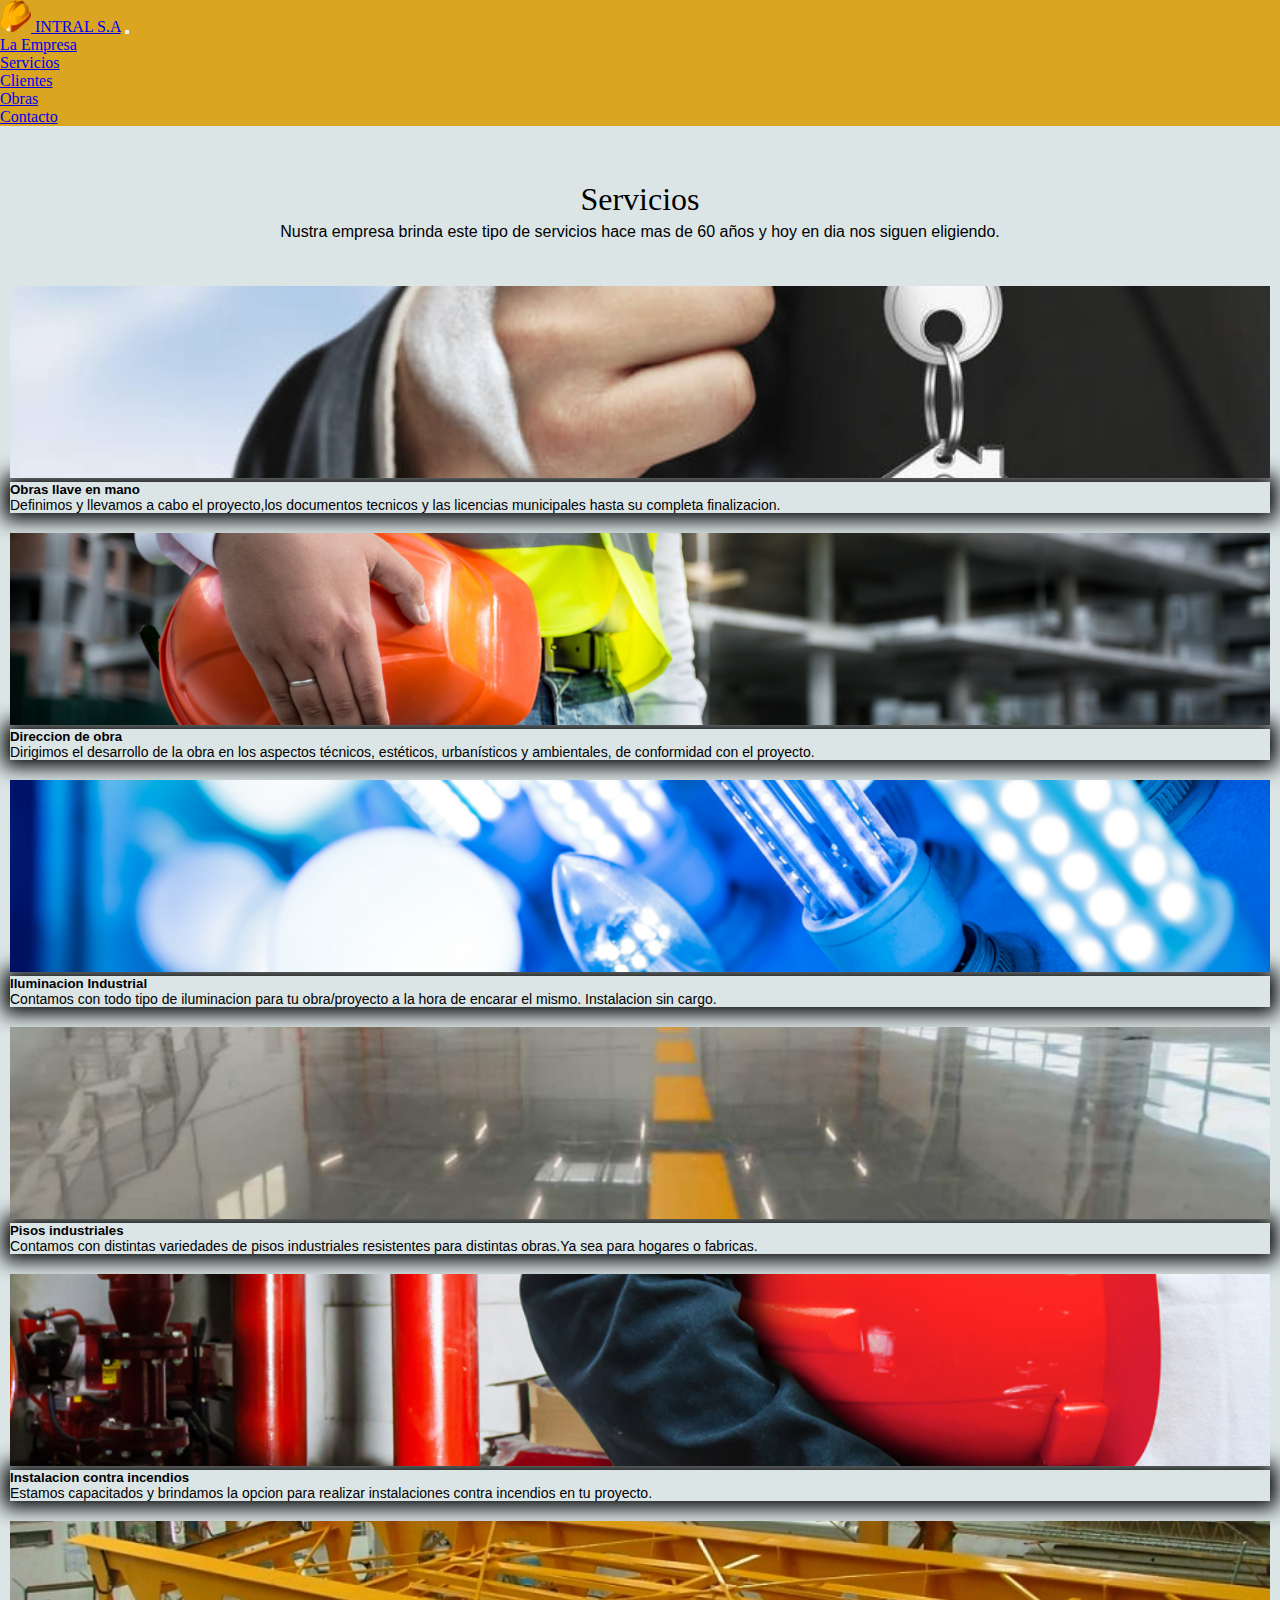
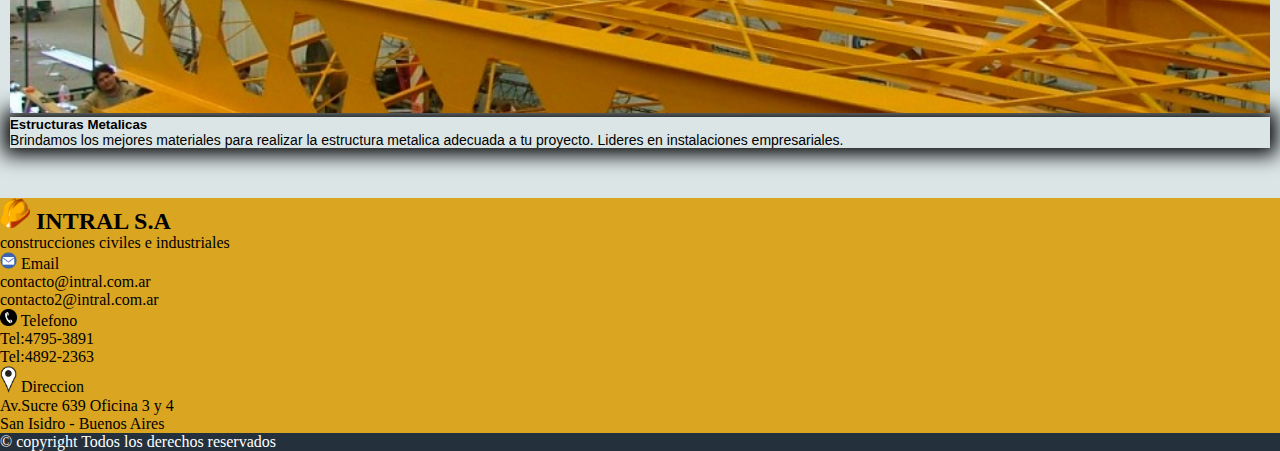
<file: pages/servicios.html>
<!DOCTYPE html>
<html lang="es">

<head>
    <meta charset="UTF-8">
    <meta http-equiv="X-UA-Compatible" content="IE=edge">
    <link rel="shortcut icon" href="../img/sombrero.png" type="image/x-icon">
    <meta name="viewport" content="width=device-width, initial-scale=1.0">
    <meta name="description" content="Brindamos servicios hace mas de 60 años y hoy en dia nos siguen eligiendo. ofrecemos obras llave en mano, direcciones de obra, iluminacion industrial, pisos industriales, instalacion contra incendios y estructuras metalicas.">
    <meta name="keywords" content="servicios, obras llave en mano, direccion de obra, iluminacion industrial, piso,pisos industriales, estructuras metalicas, intral s.a, servicio">
    <link rel="stylesheet" href="https://cdn.jsdelivr.net/npm/bootstrap@4.6.1/dist/css/bootstrap.min.css"
        integrity="sha384-zCbKRCUGaJDkqS1kPbPd7TveP5iyJE0EjAuZQTgFLD2ylzuqKfdKlfG/eSrtxUkn" crossorigin="anonymous">
    <link rel="stylesheet" href="../estilos.css">

    <title>INTRAL S.A</title>
</head>

<body>

    <!------------------------------------navbar inicio-------------------------->

    <nav class="navbar navbar-expand-md  navbar-dark">
        <!-- logo -->
        <a class="navbar-brand" href="../index.html"> <img src="../img/sombrero.png" alt="logo de la empresa " class="logo">   INTRAL S.A</a>

        <!-- menu desplegable -->
        <button class="navbar-toggler" type="button" data-toggle="collapse" data-target="#collapsibleNavbar">
            <span class="navbar-toggler-icon"></span>
        </button>

        <!-- links -->
        <div class="collapse navbar-collapse" id="collapsibleNavbar">

            <ul class="navbar-nav">
                <li class="nav-item">
                    <a class="nav-link" href="../pages/empresa.html">La Empresa</a>
                </li>
                <li class="nav-item">
                    <a class="nav-link" href="#">Servicios</a>
                </li>
                <li class="nav-item">
                    <a class="nav-link" href="../pages/clientes.html">Clientes</a>
                </li>
                <li class="nav-item">
                    <a class="nav-link" href="../pages/obras.html">Obras</a>
                </li>
                <li class="nav-item">
                    <a class="nav-link" href="../pages/contacto.html">Contacto</a>
                </li>
            </ul>
        </div>
    </nav>

    <!----------------------------------navbar fin--------------------------------->


    <section class="servicios">

        <div class="container">

            <div class="title">
                <h1>Servicios</h1>
                <p>Nustra empresa brinda este tipo de servicios hace mas de 60 años y hoy en dia nos siguen eligiendo.</p>
            </div>

            <div class="row">

                <!------CARD 1------>
                <div class="col-lg-4 col-md-6 col-sm-12 ">
                    <div class="card text-center">
                        <img src="../img/obrasllaveenmano.jpg" class="card-img-top" alt="imagen llave en mano">
                        <div class="card-body cardservicio">
                            <h5 class="card-title">Obras llave en mano</h5>
                            <p class="card-text">Definimos y llevamos a cabo el proyecto,los documentos tecnicos y las licencias municipales hasta su completa finalizacion.</p>
                        </div>
                    </div>
                </div>

                <!------CARD2----->

                <div class="col-lg-4 col-md-6 col-sm-12 ">
                    <div class="card text-center">
                        <img src="../img/direccion de obra.jpg" class="card-img-top" alt="imagen obra">
                        <div class="card-body cardservicio">
                            <h5 class="card-title">Direccion de obra</h5>
                            <p class="card-text">Dirigimos el  desarrollo de la obra en los aspectos técnicos, estéticos, urbanísticos y ambientales, de conformidad con el proyecto.</p>
                        </div>
                    </div>
                </div>

                <!------CARD3------->

                <div class="col-lg-4 col-md-6 col-sm-12 ">
                    <div class="card text-center">
                        <img src="../img/iluminacion.jpg" class="card-img-top" alt="imagen de iluminacion">
                        <div class="card-body cardservicio">
                            <h5 class="card-title">Iluminacion Industrial</h5>
                            <p class="card-text">Contamos con todo tipo de iluminacion para tu obra/proyecto a la hora de encarar el mismo. Instalacion sin cargo.</p>
                        </div>
                    </div>
                </div>

                <!------CARD 4------>
                <div class="col-lg-4 col-md-6 col-sm-12 ">
                    <div class="card text-center">
                        <img src="../img/piso industrial.jpg" class="card-img-top" alt="imagen piso industrial">
                        <div class="card-body cardservicio">
                            <h5 class="card-title">Pisos industriales</h5>
                            <p class="card-text">Contamos con distintas variedades de pisos industriales resistentes para distintas obras.Ya sea para hogares o fabricas.</p>
                        </div>
                    </div>
                </div>

                <!------CARD5----->

                <div class="col-lg-4 col-md-6 col-sm-12 ">
                    <div class="card text-center">
                        <img src="../img/incendios.jpg" class="card-img-top" alt="imagen de incendios">
                        <div class="card-body cardservicio">
                            <h5 class="card-title">Instalacion contra incendios</h5>
                            <p class="card-text">Estamos capacitados y brindamos la opcion para realizar instalaciones contra incendios en tu proyecto.</p>
                        </div>
                    </div>
                </div>

                <!------CARD6------->

                <div class="col-lg-4 col-md-6 col-sm-12 ">
                    <div class="card text-center">
                        <img src="../img/estructuras metalicas.jpg" class="card-img-top" alt="imagen de estructura metalica">
                        <div class="card-body cardservicio">
                            <h5 class="card-title">Estructuras Metalicas</h5>
                            <p class="card-text">Brindamos los mejores materiales para realizar la estructura metalica adecuada a tu proyecto. Lideres en instalaciones empresariales.</p>
                        </div>
                    </div>
                </div>




            </div>
        </div>

    </section>

        <!--------------PIE DE PAGINA------------------------->
        
    <footer class="piedepagina mt-5">

        <div class="container-fluid contenedorpiepagina ">
        
        <div class="row">
            
            <div class="col-sm-12 col-md-3 ">  

                <h2 class="letrapiepagina"> <img src="../img/sombrero.png" alt="logo-empresa" width="30px" >  INTRAL S.A</h2> 
                <p>construcciones civiles e industriales</p>
            
            
            </div>

            <div class="col-sm-12 col-md-3"> 
                
        <p> <img src="../img/logoemail.png" alt="logo-email" width="17px"   > Email</p>
                <p>contacto@intral.com.ar <br> contacto2@intral.com.ar</p>
                
        
            </div>

            <div class="col-sm-12 col-md-3"> 
                
                <p> <img src="../img/logotelefono.png" alt="logo-telefono" width="17px" >  Telefono</p>
                <p>Tel:4795-3891 <br> Tel:4892-2363</p>
                
    
            </div>

            <div class="col-sm-12 col-md-3"> 
                
                <p> <img src="../img/logodireccion.png" alt="logo-direccion" width="17px"  > Direccion</p>
                <p>Av.Sucre 639 Oficina 3 y 4 <br> San Isidro - Buenos Aires </p>

            </div>

        </div>

        </div>

        <div class="footer-copyright text-center py-1 piepaginafinal">
        <p>&copy copyright Todos los derechos reservados</p>
        </div>

    </footer>





    <script src="https://cdn.jsdelivr.net/npm/jquery@3.5.1/dist/jquery.slim.min.js"
        integrity="sha384-DfXdz2htPH0lsSSs5nCTpuj/zy4C+OGpamoFVy38MVBnE+IbbVYUew+OrCXaRkfj"
        crossorigin="anonymous"></script>
    <script src="https://cdn.jsdelivr.net/npm/popper.js@1.16.1/dist/umd/popper.min.js"
        integrity="sha384-9/reFTGAW83EW2RDu2S0VKaIzap3H66lZH81PoYlFhbGU+6BZp6G7niu735Sk7lN"
        crossorigin="anonymous"></script>
    <script src="https://cdn.jsdelivr.net/npm/bootstrap@4.6.1/dist/js/bootstrap.min.js"
        integrity="sha384-VHvPCCyXqtD5DqJeNxl2dtTyhF78xXNXdkwX1CZeRusQfRKp+tA7hAShOK/B/fQ2"
        crossorigin="anonymous"></script>
</body>

</html>
</file>
<file: estilos.css>
*{
    margin: 0;
    padding: 0;
    box-sizing: border-box;
}




/* -----------------------INDEX--------------------------- */

.logo{
    width: 31px; 
}

.navbar{
    background-color: goldenrod;
    
}



.carousel-inner img {
    width:100%;
    width:100%;
    background-position:center;
    background-size:cover;
    
}



.fuente{
    font-family: Arial, Helvetica, sans-serif;
    color:white;
    
}

.titulo{
    text-transform: uppercase;
    font-weight: bold;
    
}

.nosotros{
    text-align: center;
    margin: 60px;
    color:black;
    font-size: 30px;
    font-family:'Domine', serif;
    font-weight:300;
    
}

.nleft{
    padding-left: 35px;
    background-color: whitesmoke;
    border-radius: 5px;

}

.nrigth{
    padding-left:35px;
    
    
}

/*------footer-------*/

.piedepagina{
    background-color:goldenrod;
    margin:auto;
   
    

}

.piepaginafinal{
    color: white;
    background-color:#24303c;
}



/*-----------------------La Empresa---------------------------------*/


#titulo{
    font-family:'Domine', serif;
    font-weight:300;
}

.imagenempresa{
    background-image: url(./img/empresa.jpg);
    background-position: center;
    background-size:cover;
    height:350px;
    border-radius:4px;
}

.imagenempresa2{
    background-image: url(./img/financiero.jpg);
    background-position: center;
    background-size:cover;
    height:350px;
    border-radius:4px;
}



/*-----------------------servicios-------------------------------*/

.servicios{
    font-family: 'ubuntu',sans-serif;
    background-color:#dbe5e6;
    padding: 30px 0px;
}

.servicios h1 {
    font-family:'Domine', serif;
    font-weight:300;
    padding-bottom:5px;
}

.card-img-top{
    width:100%;
    height:15vw;
    object-fit: cover;
}

.title{
    text-align: center;
    padding: 25px 0px;
    

}

.card-text{
    font-size:14px;
}

.cardservicio{
    box-shadow: 0 0 20px 7px rgba(0,0, 0,1);
}

.card{
    margin: 20px 10px;
}




/*---------clientes-------*/

.clientes{
    font-family:'Domine', serif;
    font-weight:500;

}



/*------------------obras---------------------*/

.titulobras{
    font-family:'Domine', serif;
    font-weight:100;
}

#galeria .col-lg-4{
    margin: 0 !important;
    padding: 25px;
}

#galeria img{
    width: 100%;
    height:200px;
    background-size:cover;
    
}

#galeria img:hover{
    border:5px solid #f7f7f7;
    
}





/* --------------CONTACTO------- */

.imagenfondo{
    background-image:url(./img/formulario.jpg) ;
    background-repeat:no-repeat;
    background-size: cover;
}

.recuadro{
    background-color: #24303c;
    border-radius: 7px;
    box-shadow: 7px 13px 37px #000;
    
    
    
}

.letralabel{
    color: white;
    font-family: 'Gill Sans', 'Gill Sans MT', Calibri, 'Trebuchet MS', sans-serif;
}









/*------------Media Queries--------------*/


@media (max-width:575px){

    /*----pie de pagina y navbar---*/

    .piedepagina{
        text-align: center; 
    }

    .fuente{
        color:black;
        font-size: 15px;
        font-weight: bold;
        
    }

    .navbar-expand-md{
        border-radius:14px;
    }

    

    /*----index----*/

    .nrigth{
        padding-left:15px;
        
    }

    /*---la empresa----*/

    .imagenempresa{
        height: 200px;      
    }

    .imagenempresa2{
        height: 200px;
    }


    /*----servicios---*/

    .card-img-top{
        width:100%;
        height:100%;
        object-fit: cover;
    }

    /*----obras----*/

    #galeria{
        text-align: center;
    }

    .titulobras{
        font-size:35px;
    }


    /*----contacto---*/

    .formulario{
        width:80%;
        height:70%;
    }
}


@media(min-width:576px) and (max-width:991px){
    /*---servicios----*/
    .card-img-top{
        width:100%;
        height:100%;
    }

    /*---pie de pagina y nav---*/
    
    .navbar-expand-md{
        border-radius:14px;
    }

    .piedepagina{
        text-align: center;
    }

    .nrigth{
        justify-content:center;
        
    }

    .imagenempresa{
        height:600px;      
    }

    .imagenempresa2{
        height:600px;
    }

    #galeria{
        text-align: center;
        
    }

    .formulario{
        width:70%;
        height:70%;

    }

    
}

@media(min-width:768px) and (max-width:931px){

    .letrapiepagina{
        font-size: 20px;
    }
}
</file>
